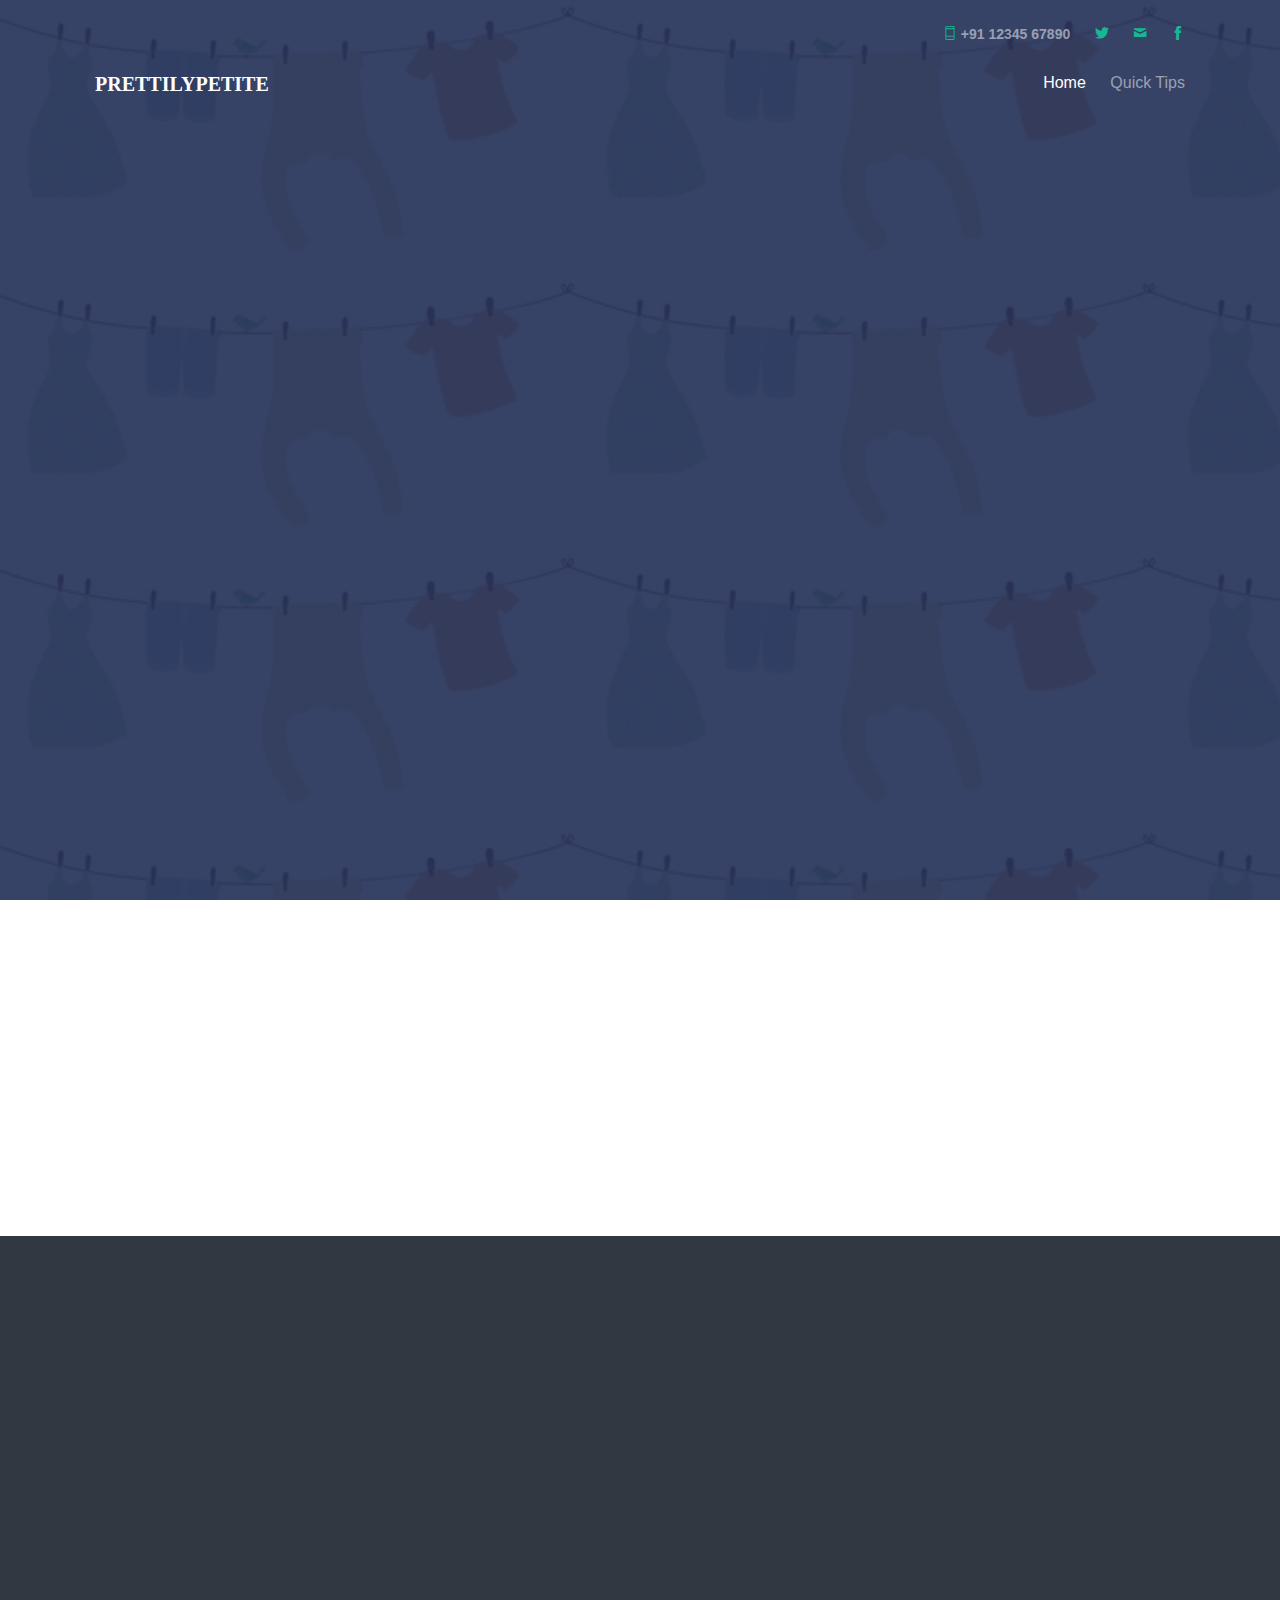
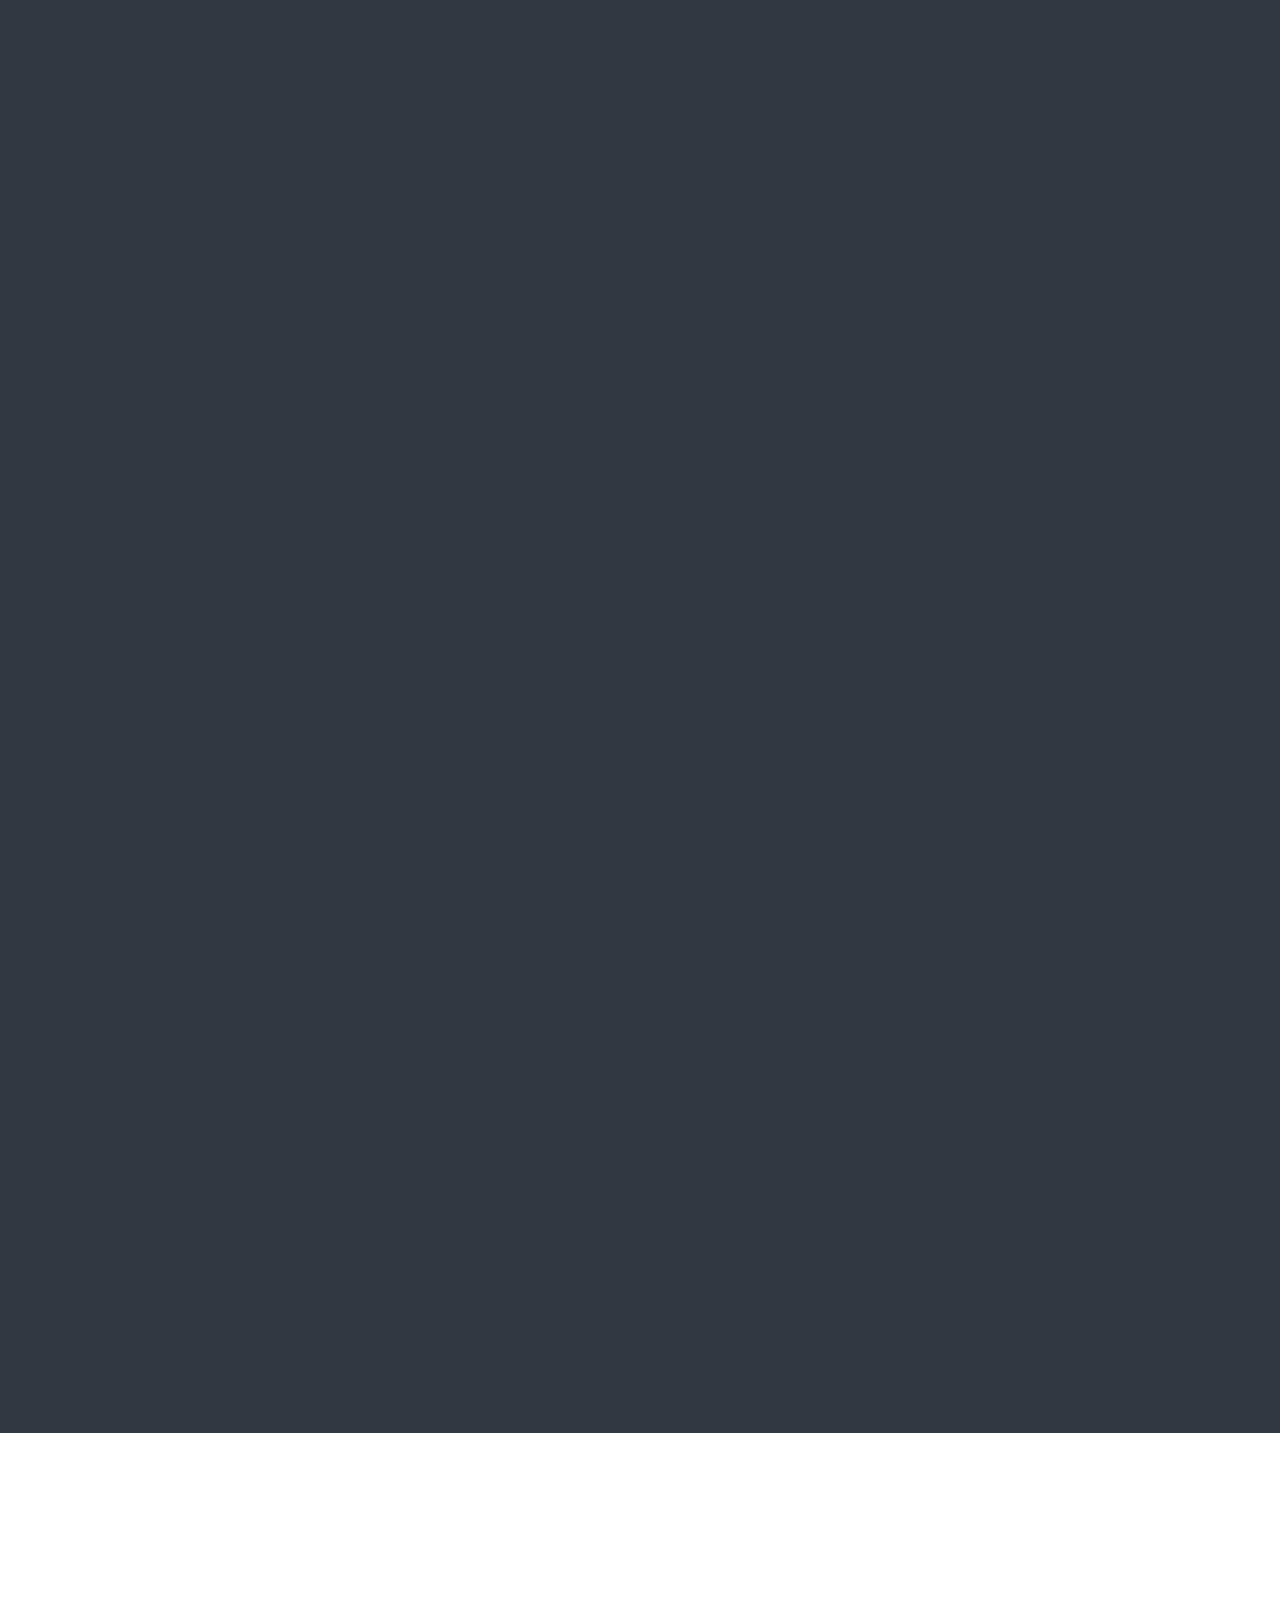
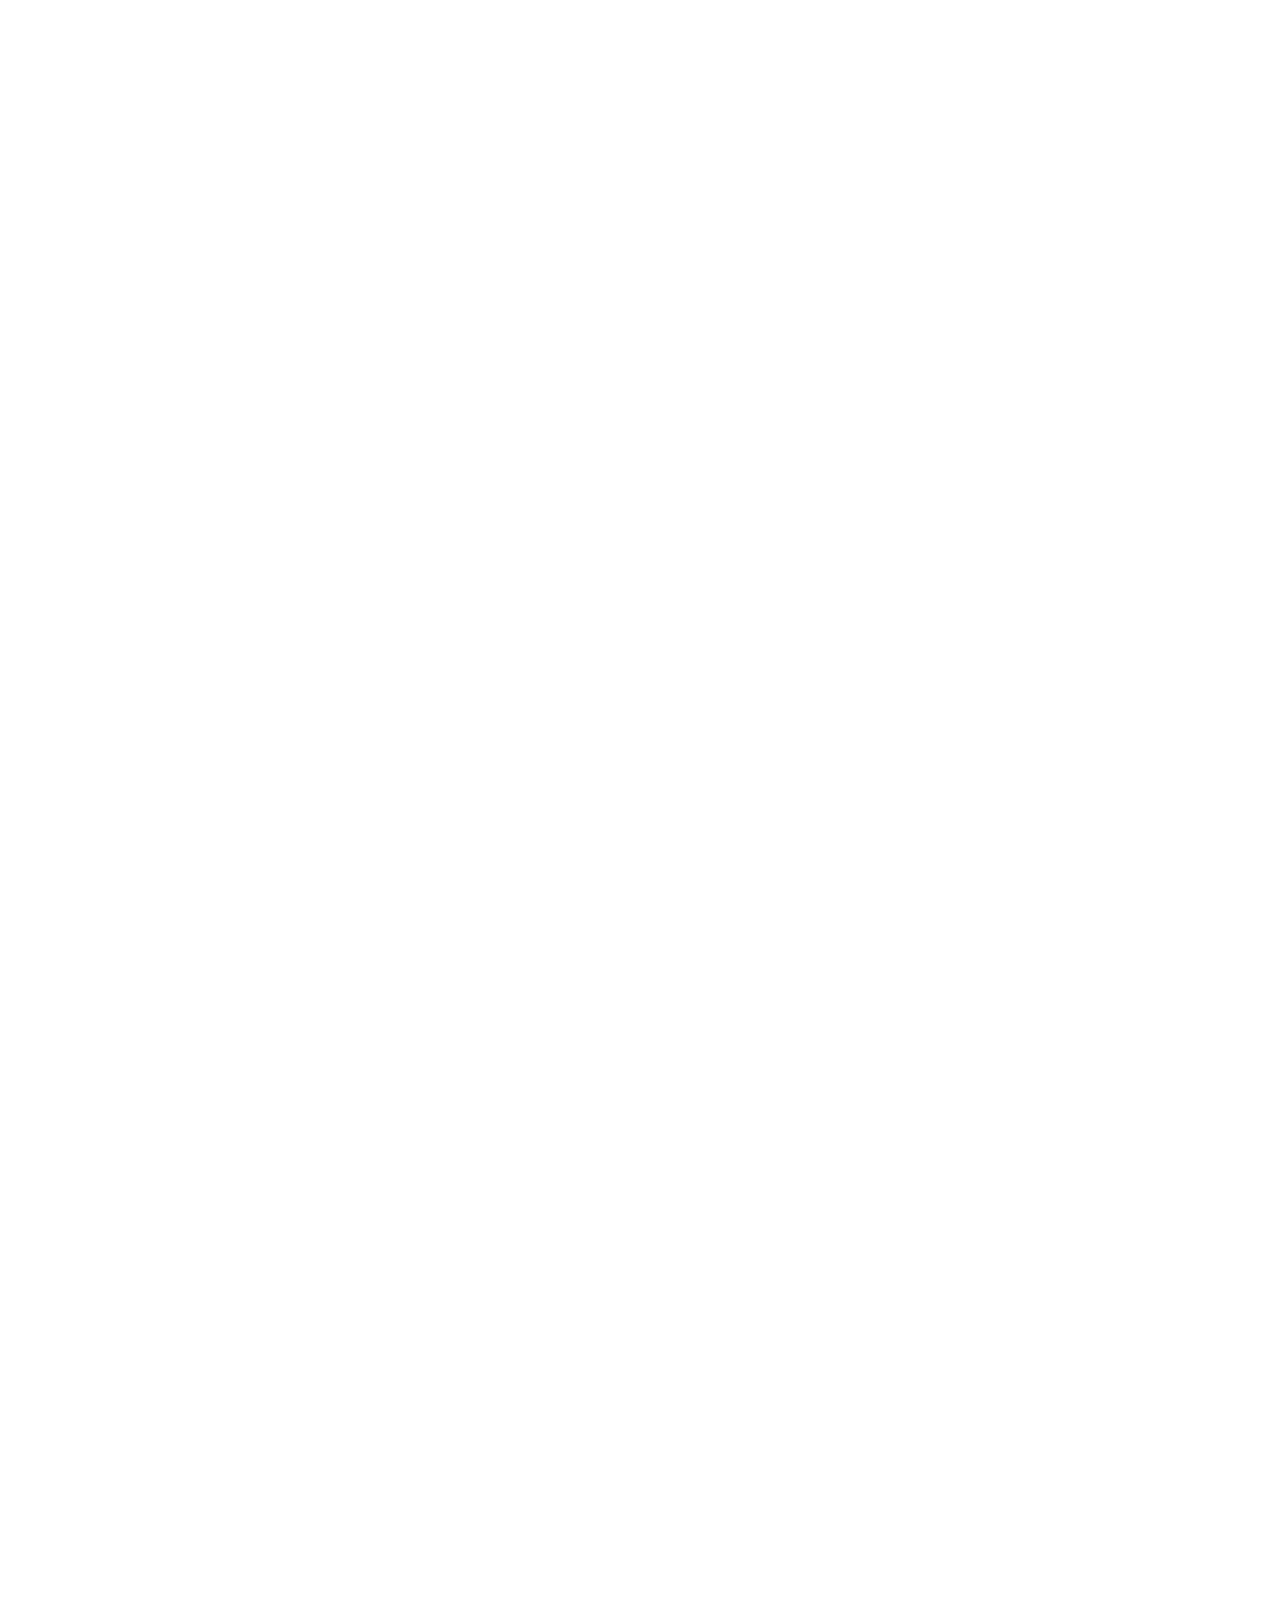
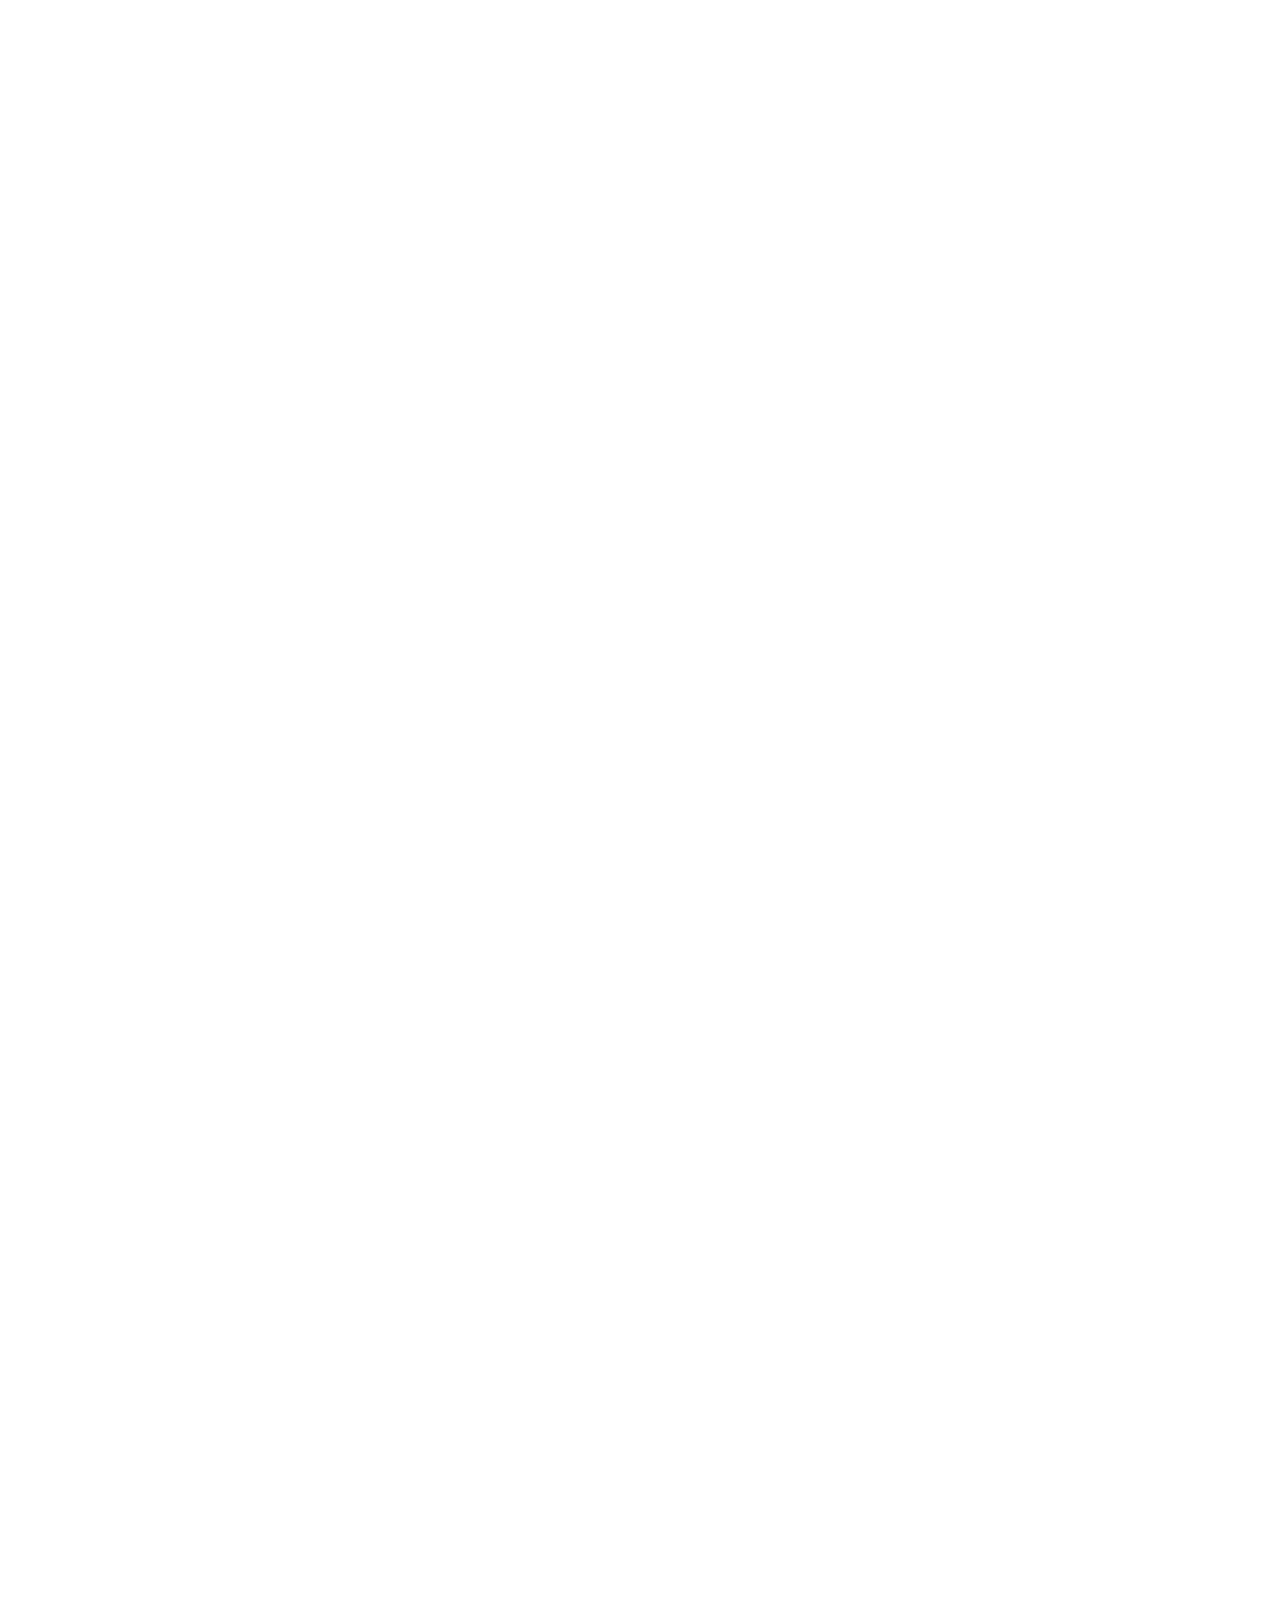
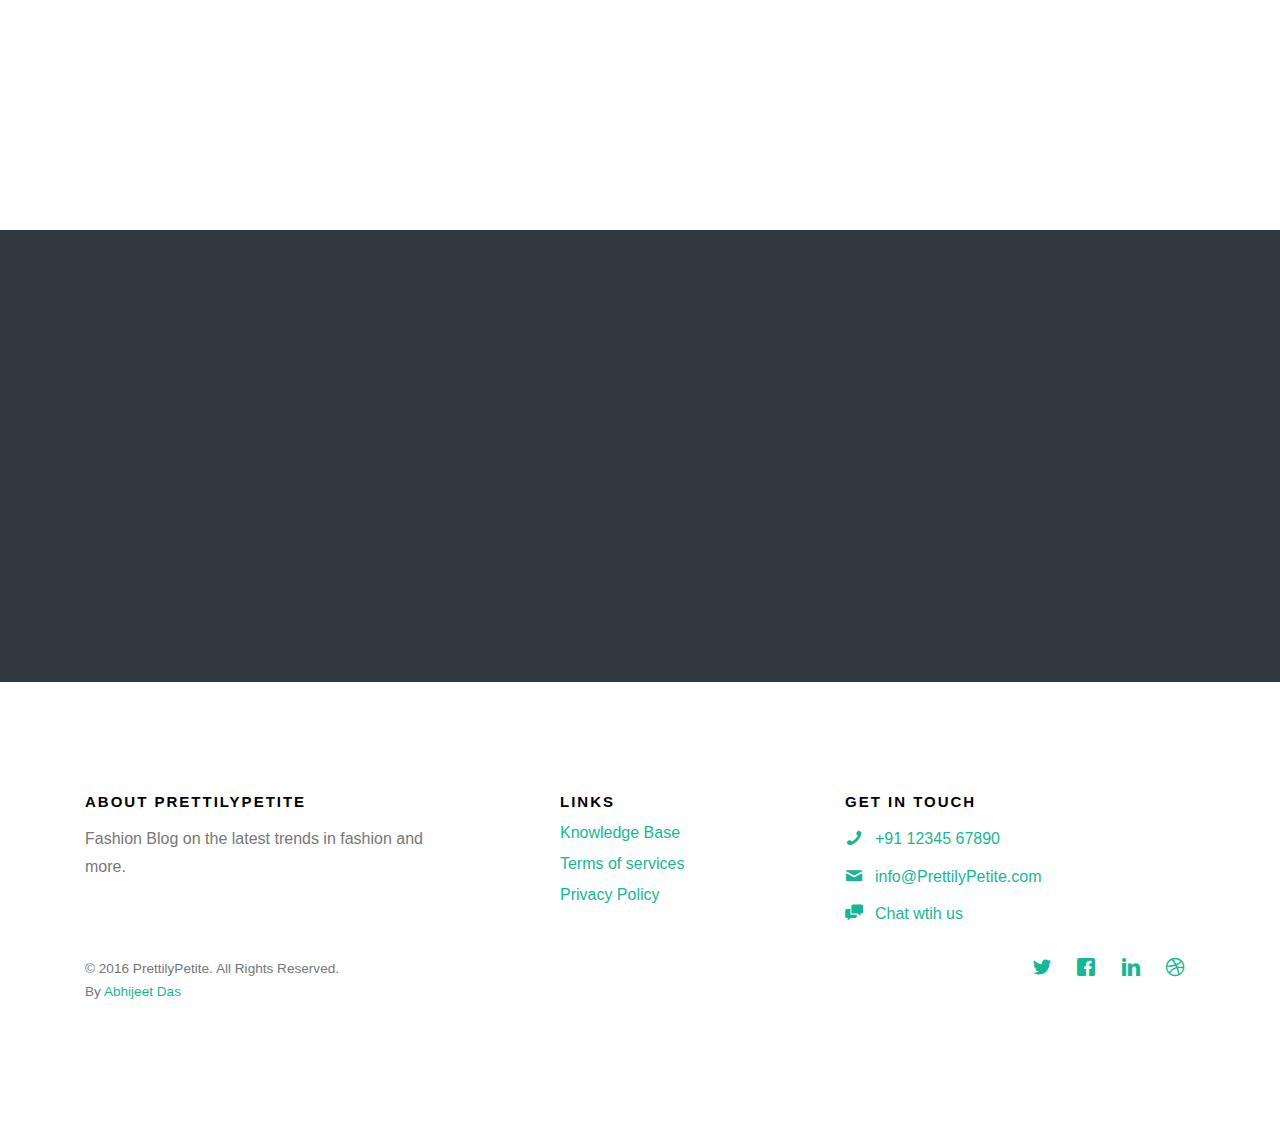
<file: index.html>
<!DOCTYPE HTML>
<html>
	<head>
	<meta charset="utf-8">
	<meta http-equiv="X-UA-Compatible" content="IE=edge">
	<title>PrettilyPetite</title>
	<meta name="viewport" content="width=device-width, initial-scale=1">
	<meta name="description" content="" />
	<meta name="keywords" content="" />
	<meta name="author" content="" />

  	<!-- Facebook and Twitter integration -->
	<meta property="og:title" content=""/>
	<meta property="og:image" content=""/>
	<meta property="og:url" content=""/>
	<meta property="og:site_name" content=""/>
	<meta property="og:description" content=""/>
	<meta name="twitter:title" content="" />
	<meta name="twitter:image" content="" />
	<meta name="twitter:url" content="" />
	<meta name="twitter:card" content="" />

	<!-- <link href="https://fonts.googleapis.com/css?family=Droid+Sans" rel="stylesheet"> -->
	
	<!-- Animate.css -->
	<link rel="stylesheet" href="css/animate.css">
	<!-- Icomoon Icon Fonts-->
	<link rel="stylesheet" href="css/icomoon.css">
	<!-- Themify Icons-->
	<link rel="stylesheet" href="css/themify-icons.css">
	<!-- Bootstrap  -->
	<link rel="stylesheet" href="css/bootstrap.css">

	<!-- Magnific Popup -->
	<link rel="stylesheet" href="css/magnific-popup.css">

	<!-- Owl Carousel  -->
	<link rel="stylesheet" href="css/owl.carousel.min.css">
	<link rel="stylesheet" href="css/owl.theme.default.min.css">

	<!-- Theme style  -->
	<link rel="stylesheet" href="css/style.css">

	<!-- Modernizr JS -->
	<script src="js/modernizr-2.6.2.min.js"></script>
	<!-- FOR IE9 below -->
	<!--[if lt IE 9]>
	<script src="js/respond.min.js"></script>
	<![endif]-->

	</head>
	<body>
		
	<div class="gtco-loader"></div>
	
	<div id="page">
	<nav class="gtco-nav" role="navigation">
		<div class="gtco-container">
			<div class="row">
				<div class="col-md-12 text-right gtco-contact">
					<ul class="">
						<li><a href="#"><i class="ti-mobile"></i> +91 12345 67890</a></li>
						<li><a href="#"><i class="ti-twitter-alt"></i> </a></li>
						<li><a href="#"><i class="icon-mail2"></i></a></li>
						<li><a href="#"><i class="ti-facebook"></i></a></li>
					</ul>
				</div>
			</div>
			<div class="row">
				<div class="col-sm-4 col-xs-12">
					<div id="gtco-logo"><a href="index.html"><font style="font-family:'Comic Sans MS';">PrettilyPetite </font></a></div>
				</div>
				<div class="col-xs-8 text-right menu-1">
					<ul>
						<li class="active"><a href="index.html">Home</a></li>
						<li class="has-dropdown">
							<a href="#">Quick Tips</a>
							<ul class="dropdown">
								<li><a href="#">Fashion</a></li>
								<li><a href="#">Clothing</a></li>
								<li><a href="#">Footwear</a></li>
							</ul>
						</li>
					</ul>
				</div>
			</div>
			
		</div>
	</nav>

	<header id="gtco-header" class="gtco-cover" role="banner" style="background-image:url(images/11-min.jpg);">
		<div class="overlay"></div>
		<div class="gtco-container">
			<div class="row">
				<div class="col-md-12 col-md-offset-0 text-left">
					<div class="display-t">
						<div class="display-tc">
							<h1 class="animate-box" data-animate-effect="fadeInUp"><font style="color:#FF99FF">PrettilyPetite</font></h1>
							<h2 class="animate-box" data-animate-effect="fadeInUp">A Fashion and Lifestyle Blog<br /><em>tweet with us</em> <a href="http://twitter.com/@prettilypetite" target="_blank">@prettilypetite</a></h2>
							<p class="animate-box" data-animate-effect="fadeInUp"><a href="#" class="btn btn-white btn-lg btn-outline">Know more about it</a></p>
						</div>
					</div>
				</div>
			</div>
		</div>
	</header>

	<div id="gtco-features-3">
		<div class="gtco-container">
			<div class="gtco-flex">
				<div class="feature feature-1 animate-box" data-animate-effect="fadeInUp">
					<div class="feature-inner">
						<span class="icon">
							<i class="ti-search"></i>
						</span>
						<h3>Search</h3>
						<p>Search about the best fashion in the industry</p>
						<p><a href="#" class="btn btn-white btn-outline">Know More</a></p>
					</div>
				</div>
				<div class="feature feature-2 animate-box" data-animate-effect="fadeInUp">
					<div class="feature-inner">
						<span class="icon">
							<i class="ti-announcement"></i>
						</span>
						<h3>Annoucments</h3>
						<p>Our recent announcments on fashion and more</p>
						<p><a href="#" class="btn btn-white btn-outline">Know More</a></p>
					</div>
				</div>
				<div class="feature feature-3 animate-box" data-animate-effect="fadeInUp">
					<div class="feature-inner">
						<span class="icon">
							<i class="ti-timer"></i>
						</span>
						<h3>News</h3>
						<p>Our dreams and News events</p>
						<p><a href="#" class="btn btn-white btn-outline">Know More</a></p>
					</div>
				</div>
			</div>
		</div>
	</div>

	<div id="gtco-portfolio" class="gtco-section">
		<div class="gtco-container">
			<div class="row">
				<div class="col-md-8 col-md-offset-2 text-center gtco-heading animate-box">
					<h2>Our Stories</h2>
					<p>Our blog stories all about fashion and more</p>
				</div>
			</div>

			<div class="row row-pb-md">
				<div class="col-md-12">
					<ul id="gtco-portfolio-list">
						<li class="two-third animate-box" data-animate-effect="fadeIn" style="background-image: url(images/1/IMG_8017.JPG); "> 
							<a href="story.html" class="color-1">
								<div class="case-studies-summary">
									<span>Striped T-Shirt Dress</span>
									<h2>The Vertical Challenge</h2>
								</div>
							</a>
						</li>
						<li class="one-third animate-box" data-animate-effect="fadeIn" style="background-image: url(images/img_2.jpg); ">
							<a href="#" class="color-2">
								<div class="case-studies-summary">
									<span>Jackets</span>
									<h2>This winter, be the most fashionable in town</h2>
								</div>
							</a>
						</li>


						<li class="one-half animate-box" data-animate-effect="fadeIn" style="background-image: url(images/img_3.jpg); ">
							<a href="#" class="color-3">
								<div class="case-studies-summary">
									<span>Jeans</span>
									<h2>The new clothing jeans line in town</h2>
								</div>
							</a>
						</li>
						<li class="one-half animate-box" data-animate-effect="fadeIn" style="background-image: url(images/img_4.jpg); ">
							<a href="#" class="color-4">
								<div class="case-studies-summary">
									<span>What to wear this Autumn</span>
									<h2>Changing Climate and the incoming autumn</h2>
								</div>
							</a>
						</li>

						<li class="one-third animate-box" data-animate-effect="fadeIn" style="background-image: url(images/img_5.jpg); "> 
							<a href="#" class="color-5">
								<div class="case-studies-summary">
									<span>High Heels</span>
									<h2>Parties, meetings and more on heel fashion</h2>
								</div>
							</a>
						</li>
						<li class="two-third animate-box" data-animate-effect="fadeIn" style="background-image: url(images/img_6.jpg); ">
							<a href="#" class="color-6">
								<div class="case-studies-summary">
									<span>Illustration</span>
									<h2>Beautiful Flowers In The Air</h2>
								</div>
							</a>
						</li>
					</ul>		
				</div>
			</div>

			<div class="row">
				<div class="col-md-4 col-md-offset-4 text-center animate-box">
					<a href="#" class="btn btn-white btn-outline btn-lg btn-block">See All Our Stories</a>
				</div>
			</div>
		</div>
	</div>
<!-- -->
<div id="gtco-team" class="gtco-section">
		<div class="gtco-container">
			<div class="row animate-box">
				<div class="col-md-8 col-md-offset-2 text-center gtco-heading">
					<h2>My profile</h2>
					<p>Know all about me and fashion, at my social profiles</p>
				</div>
			</div>


			<div class="row">

				<div class="col-lg-4 col-md-4 col-sm-6 animate-box" data-animate-effect="fadeIn">
					<div class="gtco-staff">
						<img src="images/default_girl.jpg" alt="picture">
						<h3>Facebook</h3>
						<strong class="role"><a href="#">View my profile</a></strong>
						<p>Fashion is a popular style or practice, especially in clothing, footwear, accessories, makeup, body, or furniture. Fashion is a distinctive and often constant trend in the style in which a person dresses.</p>
					</div>
				</div>

				<div class="col-lg-4 col-md-4 col-sm-6 animate-box" data-animate-effect="fadeIn">
					<div class="gtco-staff">
						<img src="images/default_girl.jpg" alt="picture">
						<h3>Instagram</h3>
						<strong class="role"><a href="#">View my profile</a></strong>
						<p>Fashion is a popular style or practice, especially in clothing, footwear, accessories, makeup, body, or furniture. Fashion is a distinctive and often constant trend in the style in which a person dresses.</p>
					</div>
				</div>

				<div class="clearfix visible-sm-block"></div>
				<div class="col-lg-4 col-md-4 col-sm-6 animate-box" data-animate-effect="fadeIn">
					<div class="gtco-staff">
						<img src="images/default_girl.jpg" alt="picture">
						<h3>Roposo</h3>
						<strong class="role"><a href="#">View my profile</a></strong>
						<p>Fashion is a popular style or practice, especially in clothing, footwear, accessories, makeup, body, or furniture. Fashion is a distinctive and often constant trend in the style in which a person dresses.</p>
					</div>
				</div>

				<div class="clearfix visible-lg-block visible-md-block"></div>
			
				<div class="col-lg-4 col-md-4 col-sm-6 animate-box" data-animate-effect="fadeIn">
					<div class="gtco-staff">
						<img src="images/default_girl.jpg" alt="picture">
						<h3>Pinterest</h3>
						<strong class="role"><a href="#">View my profile</a></strong>
						<p>Fashion is a popular style or practice, especially in clothing, footwear, accessories, makeup, body, or furniture. Fashion is a distinctive and often constant trend in the style in which a person dresses.</p>
					</div>
				</div>
				<div class="clearfix visible-sm-block"></div>
				<div class="col-lg-4 col-md-4 col-sm-6 animate-box" data-animate-effect="fadeIn">
					<div class="gtco-staff">
						<img src="images/default_girl.jpg" alt="picture">
						<h3>Tumblr</h3>
						<strong class="role"><a href="#">View my profile</a></strong>
						<p>Fashion is a popular style or practice, especially in clothing, footwear, accessories, makeup, body, or furniture. Fashion is a distinctive and often constant trend in the style in which a person dresses.</p>
					</div>
				</div>
				<div class="col-lg-4 col-md-4 col-sm-6 animate-box" data-animate-effect="fadeIn">
					<div class="gtco-staff">
						<img src="images/default_girl.jpg" alt="picture">
						<h3>Twitter</h3>
						<strong class="role"><a href="#">View my profile</a></strong>
						<p>Fashion is a popular style or practice, especially in clothing, footwear, accessories, makeup, body, or furniture. Fashion is a distinctive and often constant trend in the style in which a person dresses.</p>
					</div>
				</div>
				<div class="clearfix visible-sm-block"></div>
			</div>

		</div>
	</div>		

	<!-- -->
		
		
		
		
	<div id="gtco-counter" class="gtco-section">
		<div class="gtco-container">

			<div class="row">
				<div class="col-md-8 col-md-offset-2 text-center gtco-heading animate-box">
					<h2>Our current status</h2>
					<p>View about our current status and wherebouts.</p>
				</div>
			</div>

			<div class="row">
				
				<div class="col-md-3 col-sm-6 animate-box" data-animate-effect="fadeInLeft">
					<div class="feature-center">
						<span class="icon">
							<i class="ti-settings"></i>
						</span>
						<span class="counter js-counter" data-from="0" data-to="22070" data-speed="5000" data-refresh-interval="50">1</span>
						<span class="counter-label">Creativity</span>

					</div>
				</div>
				<div class="col-md-3 col-sm-6 animate-box" data-animate-effect="fadeInLeft">
					<div class="feature-center">
						<span class="icon">
							<i class="ti-face-smile"></i>
						</span>
						<span class="counter js-counter" data-from="0" data-to="97" data-speed="5000" data-refresh-interval="50">1</span>
						<span class="counter-label">Happy Readers</span>
					</div>
				</div>
				<div class="col-md-3 col-sm-6 animate-box" data-animate-effect="fadeInLeft">
					<div class="feature-center">
						<span class="icon">
							<i class="ti-briefcase"></i>
						</span>
						<span class="counter js-counter" data-from="0" data-to="402" data-speed="5000" data-refresh-interval="50">1</span>
						<span class="counter-label">Total Posts</span>
					</div>
				</div>
				<div class="col-md-3 col-sm-6 animate-box" data-animate-effect="fadeInLeft">
					<div class="feature-center">
						<span class="icon">
							<i class="ti-time"></i>
						</span>
						<span class="counter js-counter" data-from="0" data-to="212023" data-speed="5000" data-refresh-interval="50">1</span>
						<span class="counter-label">Subscribers</span>

					</div>
				</div>
					
			</div>
		</div>
	</div>

	<!-- -->
	<div id="gtco-team" class="gtco-section">
		<div class="gtco-container">
			<div class="row animate-box">
				<div class="col-md-8 col-md-offset-2 text-center gtco-heading">
					<h2>Meet The Team</h2>
					<p>Meet our creative team, all working around the clock to provide you the best in fashion</p>
				</div>
			</div>


			<div class="row">

				<div class="col-lg-4 col-md-4 col-sm-6 animate-box" data-animate-effect="fadeIn">
					<div class="gtco-staff">
						<img src="images/default_image.jpg" alt="picture">
						<h3>Ponghki Pegu</h3>
						<strong class="role">Fashion Guru</strong>
						<p>Fashion is a popular style or practice, especially in clothing, footwear, accessories, makeup, body, or furniture. Fashion is a distinctive and often constant trend in the style in which a person dresses.</p>
						<ul class="gtco-social-icons">
							<li><a href="#"><i class="icon-facebook"></i></a></li>
							<li><a href="#"><i class="icon-twitter"></i></a></li>
							<li><a href="#"><i class="icon-dribbble"></i></a></li>
							<li><a href="#"><i class="icon-github"></i></a></li>
						</ul>
					</div>
				</div>

				<div class="col-lg-4 col-md-4 col-sm-6 animate-box" data-animate-effect="fadeIn">
					<div class="gtco-staff">
						<img src="images/default_image.jpg" alt="picture">
						<h3>Abhijeet Das</h3>
						<strong class="role">Engineering</strong>
						<p>Fashion is a popular style or practice, especially in clothing, footwear, accessories, makeup, body, or furniture. Fashion is a distinctive and often constant trend in the style in which a person dresses.</p>
						<ul class="gtco-social-icons">
							<li><a href="#"><i class="icon-facebook"></i></a></li>
							<li><a href="#"><i class="icon-twitter"></i></a></li>
							<li><a href="#"><i class="icon-dribbble"></i></a></li>
							<li><a href="#"><i class="icon-github"></i></a></li>
						</ul>
					</div>
				</div>

				<div class="clearfix visible-sm-block"></div>
				<div class="col-lg-4 col-md-4 col-sm-6 animate-box" data-animate-effect="fadeIn">
					<div class="gtco-staff">
						<img src="images/default_image.jpg" alt="picture">
						<h3>Deep Darshan Sarma</h3>
						<strong class="role">Creative Head</strong>
						<p>Fashion is a popular style or practice, especially in clothing, footwear, accessories, makeup, body, or furniture. Fashion is a distinctive and often constant trend in the style in which a person dresses.</p>
						<ul class="gtco-social-icons">
							<li><a href="#"><i class="icon-facebook"></i></a></li>
							<li><a href="#"><i class="icon-twitter"></i></a></li>
							<li><a href="#"><i class="icon-dribbble"></i></a></li>
							<li><a href="#"><i class="icon-github"></i></a></li>
						</ul>
					</div>
				</div>

				<div class="clearfix visible-lg-block visible-md-block"></div>
			
				<div class="col-lg-4 col-md-4 col-sm-6 animate-box" data-animate-effect="fadeIn">
					<div class="gtco-staff">
						<img src="images/default_image.jpg" alt="picture">
						<h3>John Carter</h3>
						<strong class="role">Designer</strong>
						<p>Fashion is a popular style or practice, especially in clothing, footwear, accessories, makeup, body, or furniture. Fashion is a distinctive and often constant trend in the style in which a person dresses.</p>
						<ul class="gtco-social-icons">
							<li><a href="#"><i class="icon-facebook"></i></a></li>
							<li><a href="#"><i class="icon-twitter"></i></a></li>
							<li><a href="#"><i class="icon-dribbble"></i></a></li>
							<li><a href="#"><i class="icon-github"></i></a></li>
						</ul>
					</div>
				</div>
				<div class="clearfix visible-sm-block"></div>
				<div class="col-lg-4 col-md-4 col-sm-6 animate-box" data-animate-effect="fadeIn">
					<div class="gtco-staff">
						<img src="images/default_image.jpg" alt="picture">
						<h3>James Bond</h3>
						<strong class="role">Photographer</strong>
						<p>Fashion is a popular style or practice, especially in clothing, footwear, accessories, makeup, body, or furniture. Fashion is a distinctive and often constant trend in the style in which a person dresses.</p>
						<ul class="gtco-social-icons">
							<li><a href="#"><i class="icon-facebook"></i></a></li>
							<li><a href="#"><i class="icon-twitter"></i></a></li>
							<li><a href="#"><i class="icon-dribbble"></i></a></li>
							<li><a href="#"><i class="icon-github"></i></a></li>
						</ul>
					</div>
				</div>
				<div class="col-lg-4 col-md-4 col-sm-6 animate-box" data-animate-effect="fadeIn">
					<div class="gtco-staff">
						<img src="images/default_image.jpg" alt="picture">
						<h3>Dominic Green</h3>
						<strong class="role">PR Head</strong>
						<p>Fashion is a popular style or practice, especially in clothing, footwear, accessories, makeup, body, or furniture. Fashion is a distinctive and often constant trend in the style in which a person dresses.</p>
						<ul class="gtco-social-icons">
							<li><a href="#"><i class="icon-facebook"></i></a></li>
							<li><a href="#"><i class="icon-twitter"></i></a></li>
							<li><a href="#"><i class="icon-dribbble"></i></a></li>
							<li><a href="#"><i class="icon-github"></i></a></li>
						</ul>
					</div>
				</div>
				<div class="clearfix visible-sm-block"></div>
			</div>

		</div>
	</div>

	<!-- -->

	<div id="gtco-subscribe">
		<div class="gtco-container">
			<div class="row animate-box">
				<div class="col-md-8 col-md-offset-2 text-center gtco-heading">
					<h2>Subscribe with us</h2>
					<p>Be the first to know about all about fashion</p>
				</div>
			</div>
			<div class="row animate-box">
				<div class="col-md-12">
					<form class="form-inline">
						<div class="col-md-4 col-sm-4">
							<div class="form-group">
								<label for="email" class="sr-only">Email</label>
								<input type="email" class="form-control" id="email" placeholder="Your Email">
							</div>
						</div>
						<div class="col-md-4 col-sm-4">
							<div class="form-group">
								<label for="name" class="sr-only">Name</label>
								<input type="text" class="form-control" id="name" placeholder="Your Name">
							</div>
						</div>
						<div class="col-md-4 col-sm-4">
							<button type="submit" class="btn btn-default btn-block">Subscribe</button>
						</div>
					</form>
				</div>
			</div>
		</div>
	</div>

	<footer id="gtco-footer" role="contentinfo">
		<div class="gtco-container">
			<div class="row row-p	b-md">

				<div class="col-md-4">
					<div class="gtco-widget">
						<h3>About PrettilyPetite</h3>
						<p>Fashion Blog on the latest trends in fashion and more.</p>
					</div>
				</div>

				<div class="col-md-4 col-md-push-1">
					<div class="gtco-widget">
						<h3>Links</h3>
						<ul class="gtco-footer-links">
							<li><a href="#">Knowledge Base</a></li>
							<li><a href="#">Terms of services</a></li>
							<li><a href="#">Privacy Policy</a></li>
						</ul>
					</div>
				</div>

				<div class="col-md-4">
					<div class="gtco-widget">
						<h3>Get In Touch</h3>
						<ul class="gtco-quick-contact">
							<li><a href="#"><i class="icon-phone"></i> +91 12345 67890</a></li>
							<li><a href="#"><i class="icon-mail2"></i> info@PrettilyPetite.com</a></li>
							<li><a href="#"><i class="icon-chat"></i> Chat wtih us</a></li>
						</ul>
					</div>
				</div>

			</div>

			<div class="row copyright">
				<div class="col-md-12">
					<p class="pull-left">
						<small class="block">&copy; 2016 PrettilyPetite. All Rights Reserved.</small> 
						<small class="block">By <a href="#" target="_blank">Abhijeet Das</a></small>
					</p>
					<p class="pull-right">
						<ul class="gtco-social-icons pull-right">
							<li><a href="#"><i class="icon-twitter"></i></a></li>
							<li><a href="#"><i class="icon-facebook"></i></a></li>
							<li><a href="#"><i class="icon-linkedin"></i></a></li>
							<li><a href="#"><i class="icon-dribbble"></i></a></li>
						</ul>
					</p>
				</div>
			</div>

		</div>
	</footer>
	</div>

	<div class="gototop js-top">
		<a href="#" class="js-gotop"><i class="icon-arrow-up"></i></a>
	</div>
	
	<!-- jQuery -->
	<script src="js/jquery.min.js"></script>
	<!-- jQuery Easing -->
	<script src="js/jquery.easing.1.3.js"></script>
	<!-- Bootstrap -->
	<script src="js/bootstrap.min.js"></script>
	<!-- Waypoints -->
	<script src="js/jquery.waypoints.min.js"></script>
	<!-- Carousel -->
	<script src="js/owl.carousel.min.js"></script>
	<!-- countTo -->
	<script src="js/jquery.countTo.js"></script>
	<!-- Magnific Popup -->
	<script src="js/jquery.magnific-popup.min.js"></script>
	<script src="js/magnific-popup-options.js"></script>
	<!-- Main -->
	<script src="js/main.js"></script>

	</body>
</html>
</file>
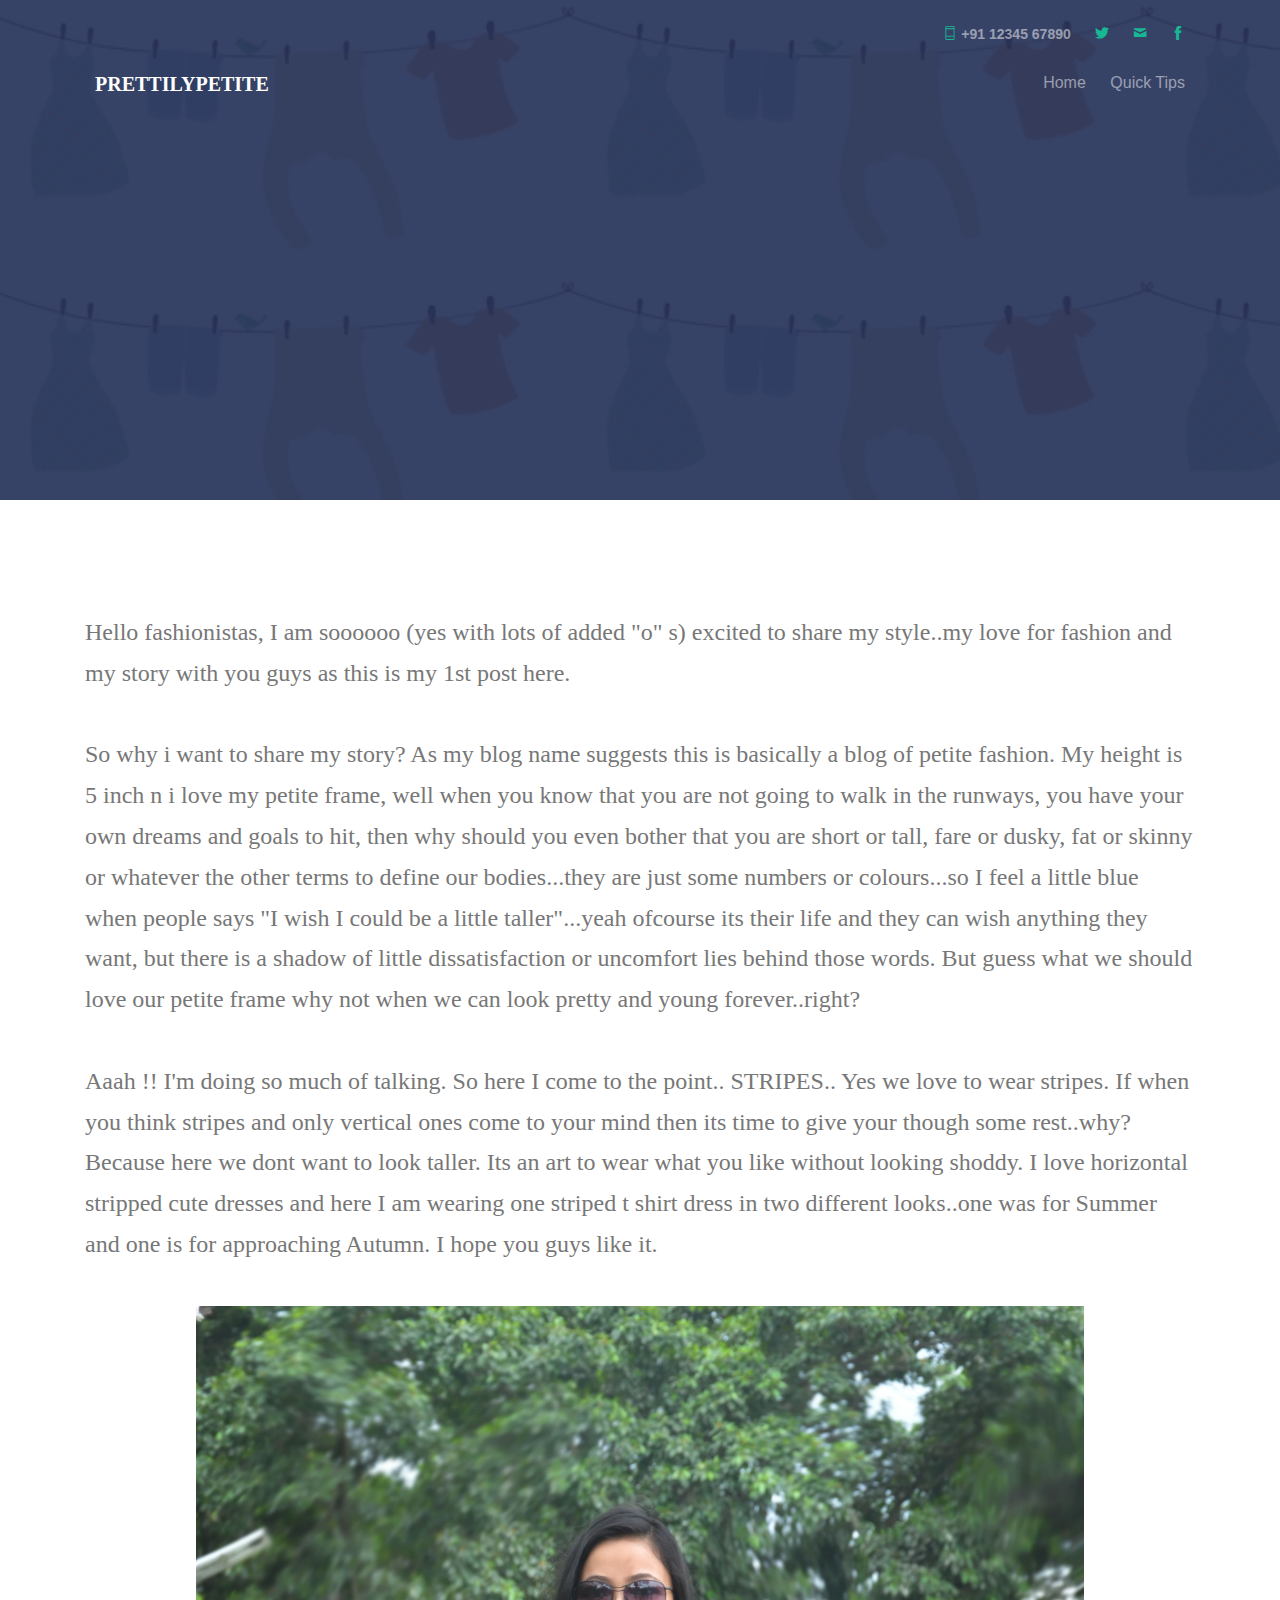
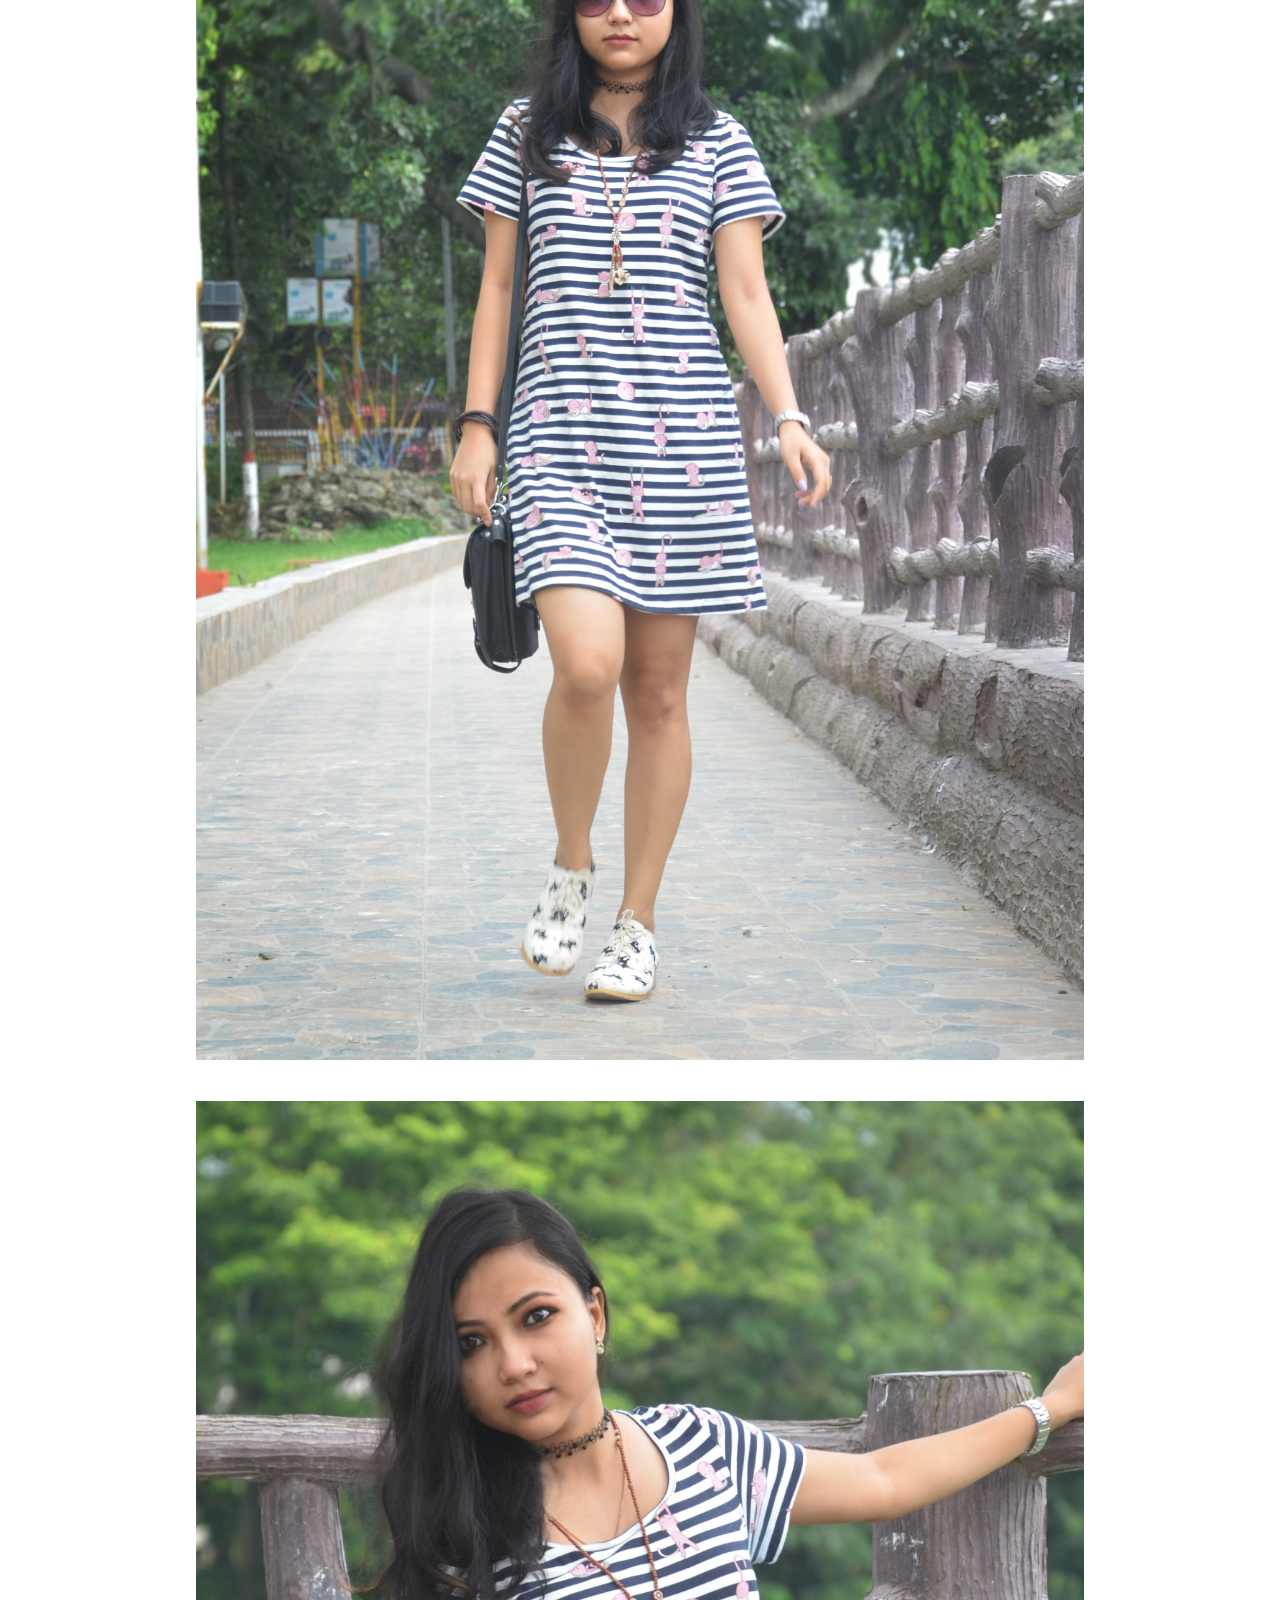
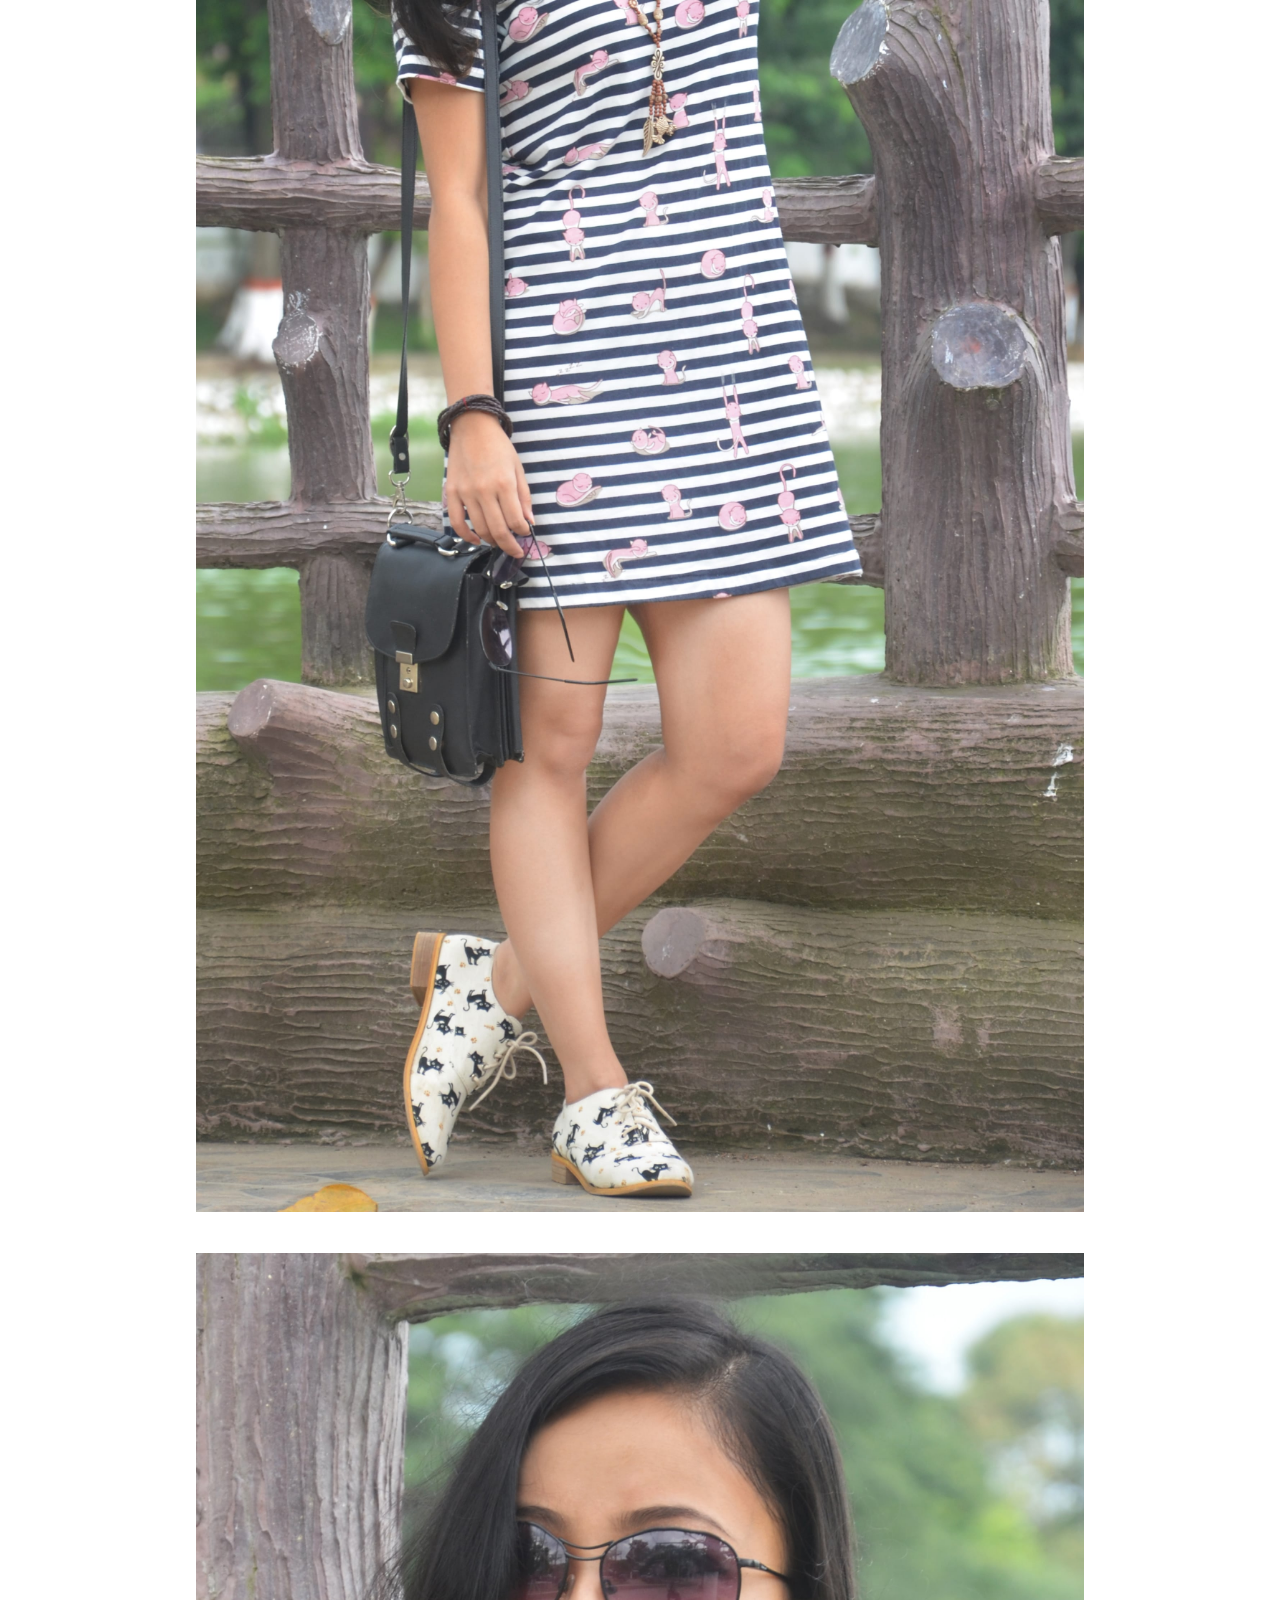
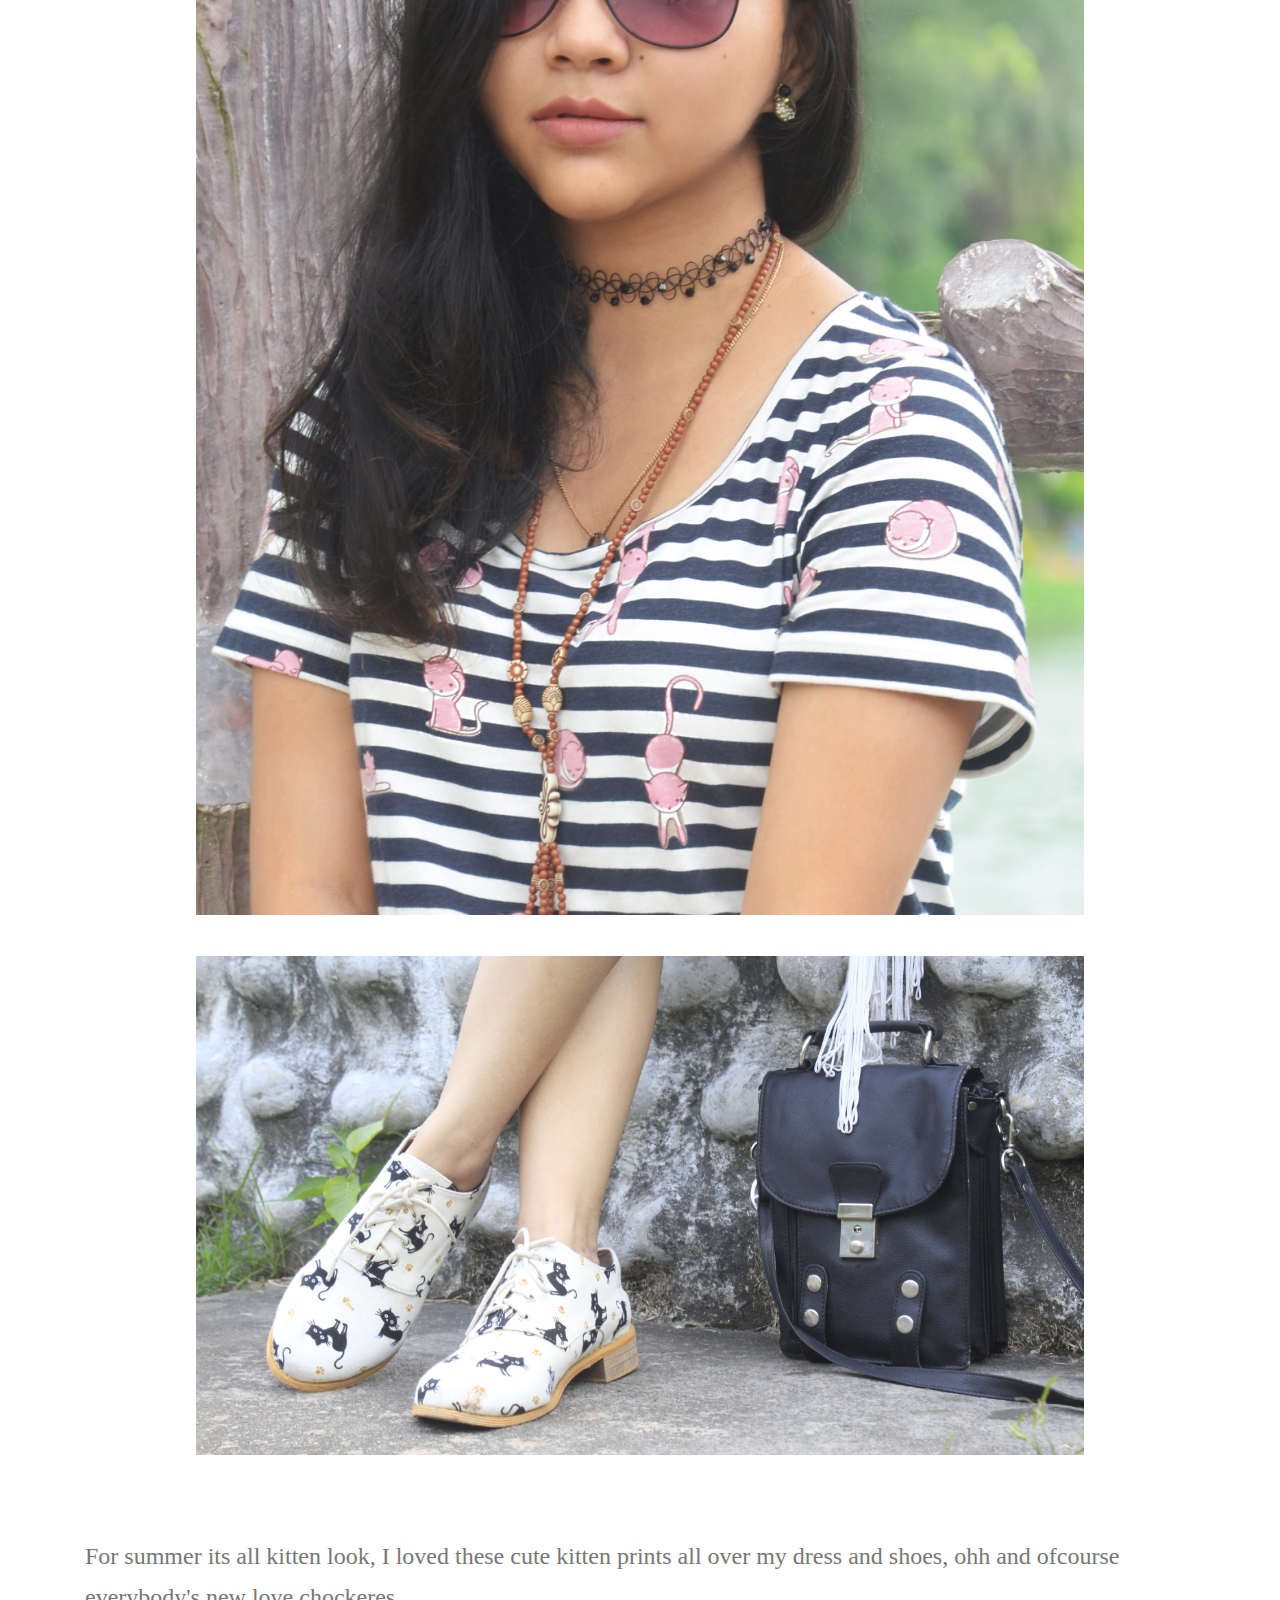
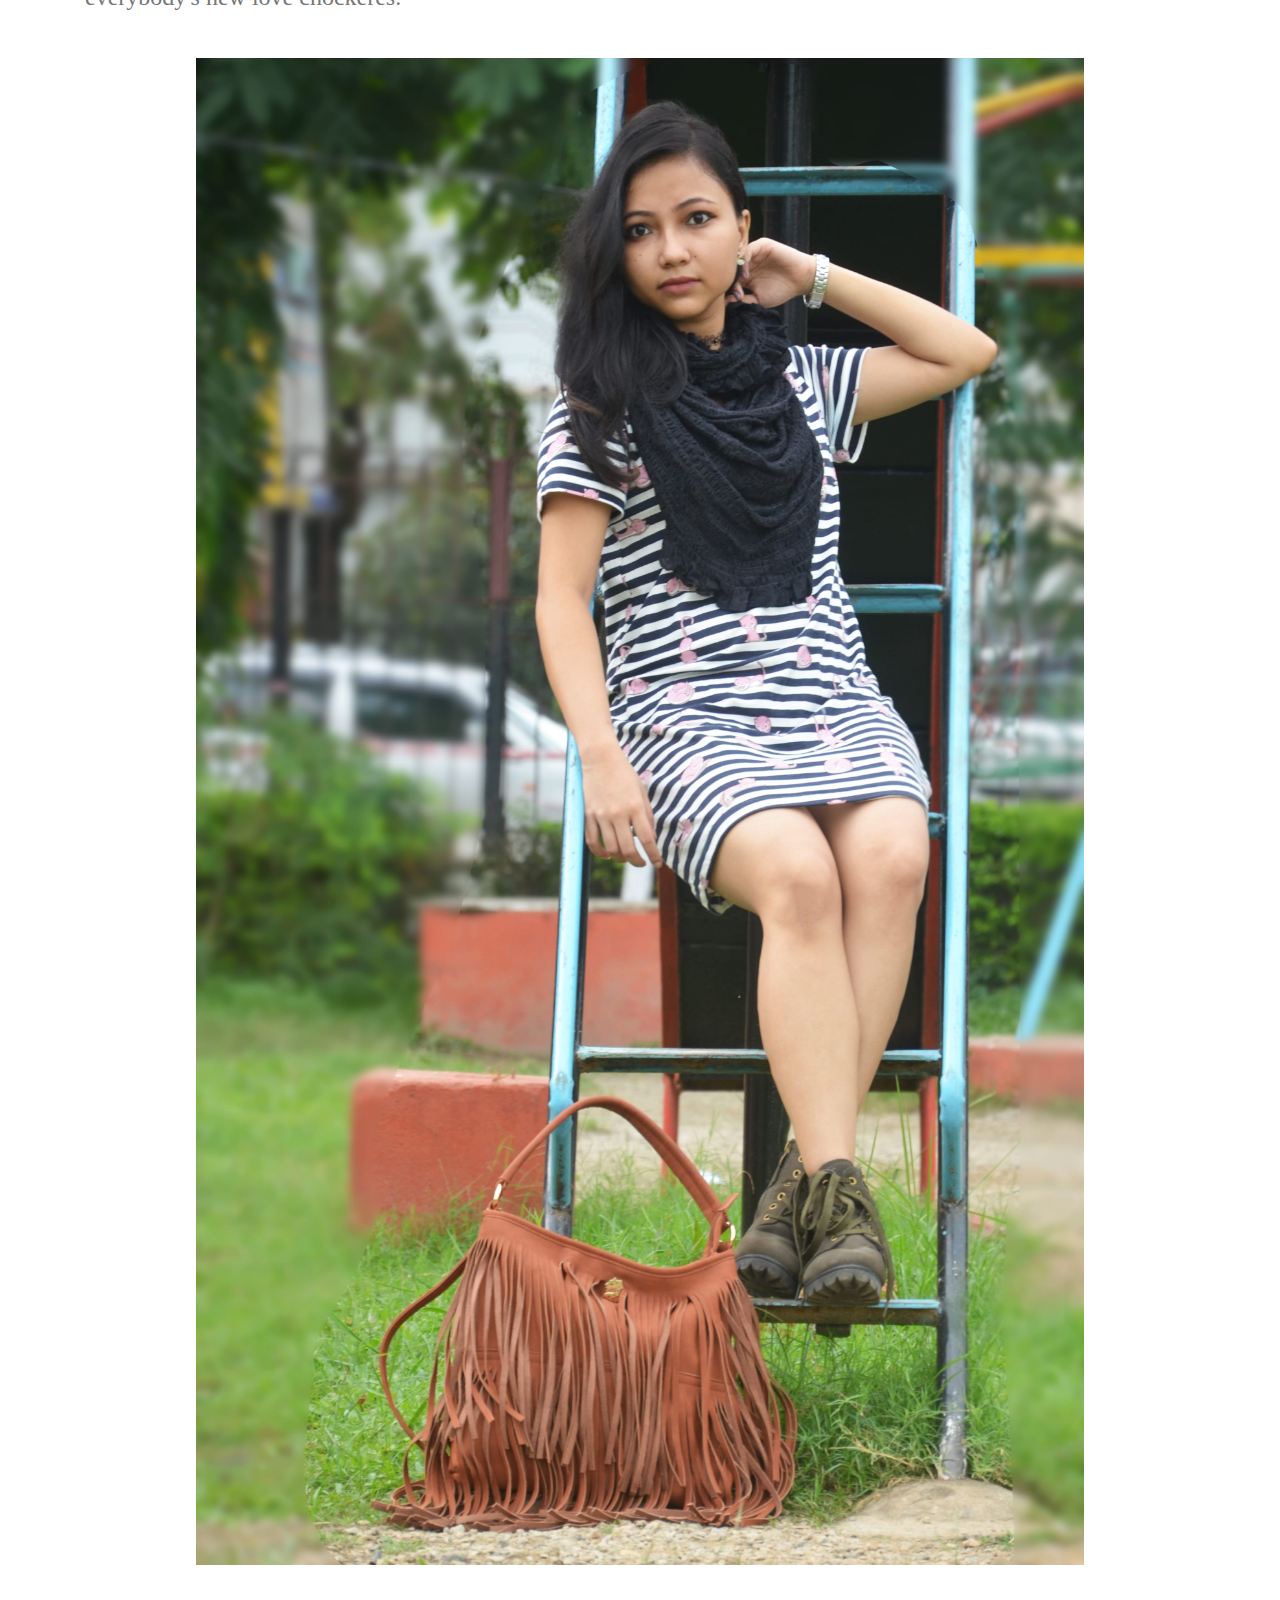
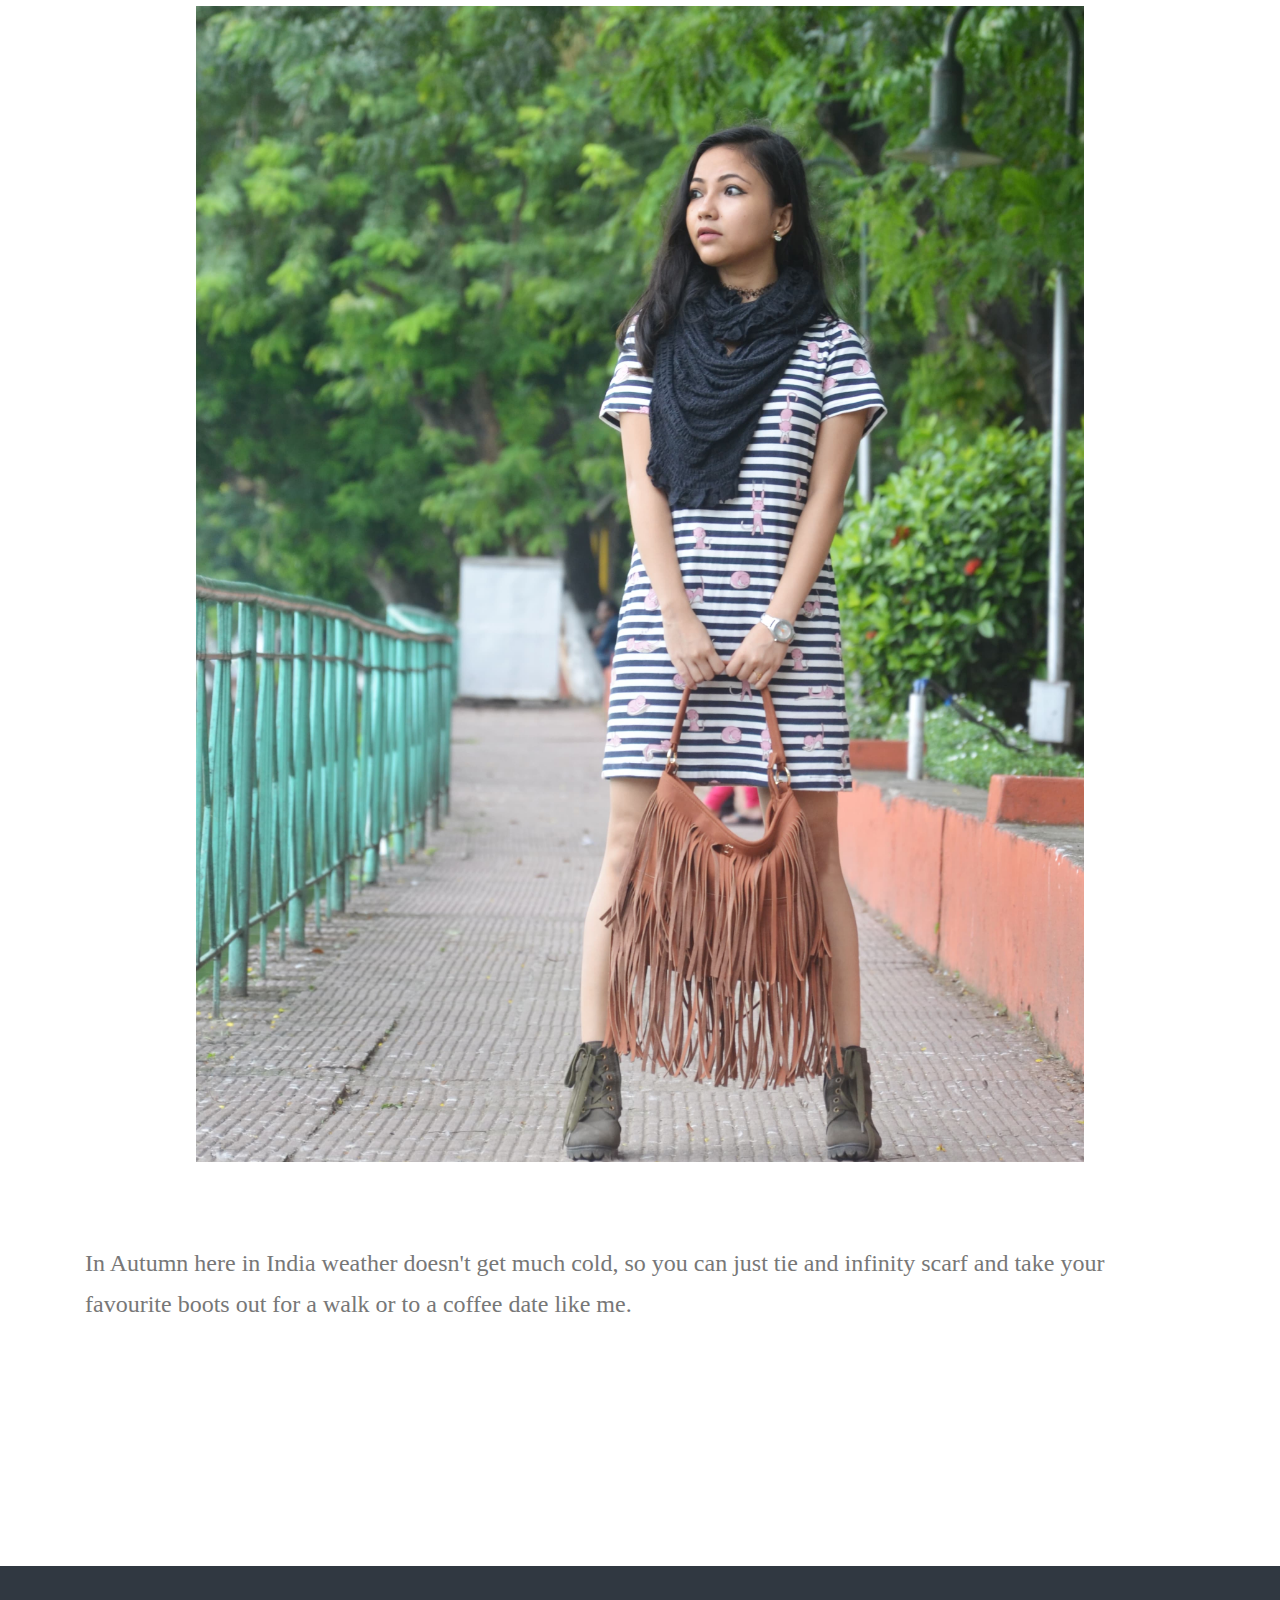
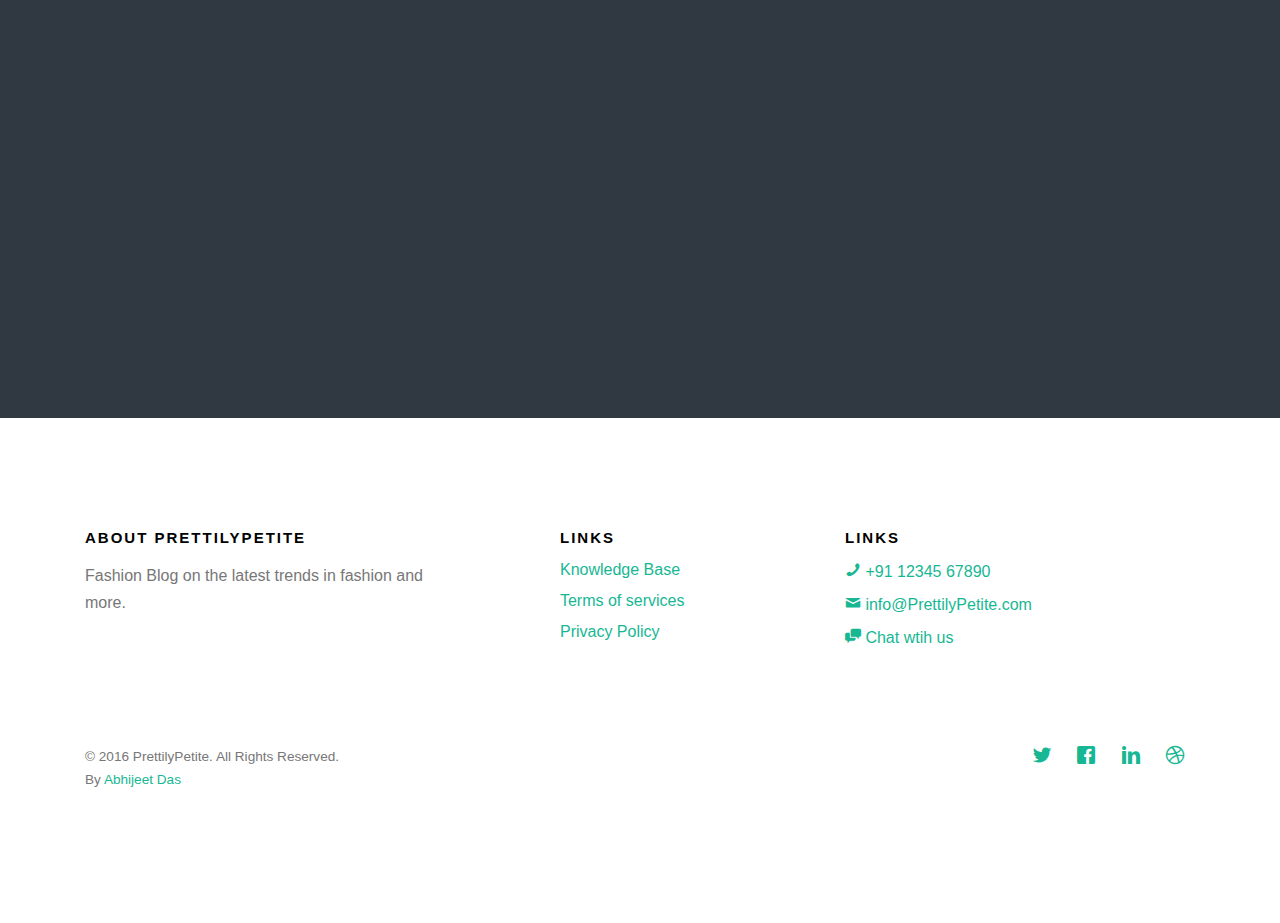
<file: story.html>
<!DOCTYPE HTML>
<html>
	<head>
	<meta charset="utf-8">
	<meta http-equiv="X-UA-Compatible" content="IE=edge">
	<title>PrettilyPetite</title>
	<meta name="viewport" content="width=device-width, initial-scale=1">
	<meta name="description" content="" />
	<meta name="keywords" content="" />
	<meta name="author" content="" />

  	<!-- Facebook and Twitter integration -->
	<meta property="og:title" content=""/>
	<meta property="og:image" content=""/>
	<meta property="og:url" content=""/>
	<meta property="og:site_name" content=""/>
	<meta property="og:description" content=""/>
	<meta name="twitter:title" content="" />
	<meta name="twitter:image" content="" />
	<meta name="twitter:url" content="" />
	<meta name="twitter:card" content="" />

	<!-- <link href="https://fonts.googleapis.com/css?family=Droid+Sans" rel="stylesheet"> -->
	
	<!-- Animate.css -->
	<link rel="stylesheet" href="css/animate.css">
	<!-- Icomoon Icon Fonts-->
	<link rel="stylesheet" href="css/icomoon.css">
	<!-- Themify Icons-->
	<link rel="stylesheet" href="css/themify-icons.css">
	<!-- Bootstrap  -->
	<link rel="stylesheet" href="css/bootstrap.css">

	<!-- Magnific Popup -->
	<link rel="stylesheet" href="css/magnific-popup.css">

	<!-- Owl Carousel  -->
	<link rel="stylesheet" href="css/owl.carousel.min.css">
	<link rel="stylesheet" href="css/owl.theme.default.min.css">

	<!-- Theme style  -->
	<link rel="stylesheet" href="css/style.css">

	<!-- Modernizr JS -->
	<script src="js/modernizr-2.6.2.min.js"></script>
	<!-- FOR IE9 below -->
	<!--[if lt IE 9]>
	<script src="js/respond.min.js"></script>
	<![endif]-->

	</head>
	<body>
		
	<div class="gtco-loader"></div>
	
	<div id="page">
	<nav class="gtco-nav" role="navigation">
		<div class="gtco-container">
			<div class="row">
				<div class="col-md-12 text-right gtco-contact">
					<ul class="">
						<li><a href="#"><i class="ti-mobile"></i> +91 12345 67890 </a></li>
						<li><a href="#"><i class="ti-twitter-alt"></i> </a></li>
						<li><a href="#"><i class="icon-mail2"></i></a></li>
						<li><a href="#"><i class="ti-facebook"></i></a></li>
					</ul>
				</div>
			</div>
			<div class="row">
				<div class="col-sm-4 col-xs-12">
					<div id="gtco-logo"><a href="index.html"><font style="font-family:'Comic Sans MS';">PrettilyPetite</font></a></div>
				</div>
				<div class="col-xs-8 text-right menu-1">
					<ul>
						<li><a href="index.html">Home</a></li>
						<li class="has-dropdown">
							<a href="#">Quick Tips</a>
							<ul class="dropdown">
								<li><a href="#">Fashion</a></li>
								<li><a href="#">Clothing</a></li>
								<li><a href="#">Footwear</a></li>
							</ul>
						</li>
					</ul>
				</div>
			</div>
			
		</div>
	</nav>

	<header id="gtco-header" class="gtco-cover gtco-cover-xs" role="banner" style="background-image:url(images/11-min.jpg);">
		<div class="overlay"></div>
		<div class="gtco-container">
			<div class="row">
				<div class="col-md-8 col-md-offset-2 text-center">
					<div class="display-t">
						<div class="display-tc">
							<h1 class="animate-box" data-animate-effect="fadeInUp">Striped T-Shirt Dress</h1>
							<h2 class="animate-box" data-animate-effect="fadeInUp">The Vertical Challenge <br /><em>tweet at</em> <a href="http://twitter.com/@prettilypetite" target="_blank">@prettilypetite/stripedtshirtdress</a></h2>
						</div>
					</div>
				</div>
			</div>
		</div>
	</header>
	
	<div class="gtco-section">
		<div class="gtco-container">
			<div class="row row-pb-md">
				<div class="col-md-12">
					<ul id="gtco-portfolio-list">
					<!-- -->
					<font style="font-family:'Comic Sans MS'; font-size:24px;">
					Hello fashionistas, I am soooooo (yes with lots of added "o" s) excited to share my style..my love for fashion and my story with you guys as this is my 1st post here. <br /><br />
					
So why i want to share my story? As my blog name suggests this is basically a blog of petite fashion. My height is 5 inch n i love my petite frame, well when you know that you are not going to walk in the runways, you have your own dreams and goals to hit, then why should you even bother that you are short or tall, fare or dusky, fat or skinny or whatever the other terms to define our bodies...they are just some numbers  or colours...so I feel a little blue when people says "I wish I could be a little taller"...yeah ofcourse its their  life and they can wish anything they want, but there is a shadow of little dissatisfaction or uncomfort lies behind those words. But guess what we should love our petite frame why not when we can look pretty and young forever..right?<br /><br />

Aaah !! I'm doing so much of talking. So here I come to the point.. STRIPES.. Yes we love to wear stripes. If when you think stripes and only vertical ones come to your mind then its time to give your though some rest..why? Because here we dont want to look taller. Its an art to wear what you like without looking shoddy. I love horizontal stripped cute dresses and here I am wearing one striped t shirt dress in two different looks..one was for Summer and one is for approaching Autumn. I hope you guys like it.<br /><br />

<center>
<img src="images/1/1.jpg" style="width:80%"> <br /><br />
<img src="images/1/1_high-min.jpg" style="width:80%"> <br /><br />
<img src="images/1/4.jpg" style="width:80%"> <br /><br />
<img src="images/1/IMG_8017.JPG" style="width:80%"> <br />
</center>
<br /><br />
For summer its all kitten look, I loved these cute kitten prints all over my dress and shoes, ohh and ofcourse everybody's new love chockeres. <br /><br />
<center>
<img src="images/3/5_1.jpg" style="width:80%"> <br /><br />
<img src="images/3/6.jpg" style="width:80%"> <br />
</center>
<br /><br />

In Autumn here in India weather doesn't get much cold, so you can just tie and infinity scarf and take your favourite boots out for a walk or to a coffee date like me.

					</font>	
					<!-- -->
						
					</ul>		
				</div>
			</div>
			<div class="row">
				<div class="col-md-4 col-md-offset-4 text-center animate-box">
					<a href="index.html" class="btn btn-primary btn-lg btn-block">Go to home</a>
				</div>
			</div>

		</div>
	</div>

	<div id="gtco-subscribe">
		<div class="gtco-container">
			<div class="row animate-box">
				<div class="col-md-8 col-md-offset-2 text-center gtco-heading">
					<h2>Subscribe with us</h2>
					<p>Be the first to know about all about fashion</p>
				</div>
			</div>
			<div class="row animate-box">
				<div class="col-md-12">
					<form class="form-inline">
						<div class="col-md-4 col-sm-4">
							<div class="form-group">
								<label for="email" class="sr-only">Email</label>
								<input type="email" class="form-control" id="email" placeholder="Your Email">
							</div>
						</div>
						<div class="col-md-4 col-sm-4">
							<div class="form-group">
								<label for="name" class="sr-only">Name</label>
								<input type="text" class="form-control" id="name" placeholder="Your Name">
							</div>
						</div>
						<div class="col-md-4 col-sm-4">
							<button type="submit" class="btn btn-default btn-block">Subscribe</button>
						</div>
					</form>
				</div>
			</div>
		</div>
	</div>

	<footer id="gtco-footer" role="contentinfo">
		<div class="gtco-container">
			<div class="row row-pb-md">

				<div class="col-md-4">
					<div class="gtco-widget">
						<h3>About PrettilyPetite</h3>
						<p>Fashion Blog on the latest trends in fashion and more.</p>
					</div>
				</div>

				<div class="col-md-4 col-md-push-1">
					<div class="gtco-widget">
						<h3>Links</h3>
						<ul class="gtco-footer-links">
							<li><a href="#">Knowledge Base</a></li>
							<li><a href="#">Terms of services</a></li>
							<li><a href="#">Privacy Policy</a></li>
						</ul>
					</div>
				</div>

				<div class="col-md-4">
					<div class="gtco-widget">
						<h3>Links</h3>
						<ul class="gtco-footer-links">
							<li><a href="#"><i class="icon-phone"></i> +91 12345 67890</a></li>
							<li><a href="#"><i class="icon-mail2"></i> info@PrettilyPetite.com</a></li>
							<li><a href="#"><i class="icon-chat"></i> Chat wtih us</a></li>
						</ul>
					</div>
				</div>

			</div>

			<div class="row copyright">
				<div class="col-md-12">
					<p class="pull-left">
						<small class="block">&copy; 2016 PrettilyPetite. All Rights Reserved.</small> 
						<small class="block">By <a href="#" target="_blank">Abhijeet Das</a></small>
					</p>
					<p class="pull-right">
						<ul class="gtco-social-icons pull-right">
							<li><a href="#"><i class="icon-twitter"></i></a></li>
							<li><a href="#"><i class="icon-facebook"></i></a></li>
							<li><a href="#"><i class="icon-linkedin"></i></a></li>
							<li><a href="#"><i class="icon-dribbble"></i></a></li>
						</ul>
					</p>
				</div>
			</div>

		</div>
	</footer>
	</div>

	<div class="gototop js-top">
		<a href="#" class="js-gotop"><i class="icon-arrow-up"></i></a>
	</div>
	
	<!-- jQuery -->
	<script src="js/jquery.min.js"></script>
	<!-- jQuery Easing -->
	<script src="js/jquery.easing.1.3.js"></script>
	<!-- Bootstrap -->
	<script src="js/bootstrap.min.js"></script>
	<!-- Waypoints -->
	<script src="js/jquery.waypoints.min.js"></script>
	<!-- Carousel -->
	<script src="js/owl.carousel.min.js"></script>
	<!-- countTo -->
	<script src="js/jquery.countTo.js"></script>
	<!-- Magnific Popup -->
	<script src="js/jquery.magnific-popup.min.js"></script>
	<script src="js/magnific-popup-options.js"></script>
	<!-- Main -->
	<script src="js/main.js"></script>

	</body>
</html>
</file>
<file: css/icomoon.css>
@font-face {
  font-family: 'icomoon';
  src:  url('../fonts/icomoon/icomoon.eot?6iuir');
  src:  url('../fonts/icomoon/icomoon.eot?6iuir#iefix') format('embedded-opentype'),
    url('../fonts/icomoon/icomoon.ttf?6iuir') format('truetype'),
    url('../fonts/icomoon/icomoon.woff?6iuir') format('woff'),
    url('../fonts/icomoon/icomoon.svg?6iuir#icomoon') format('svg');
  font-weight: normal;
  font-style: normal;
}

[class^="icon-"], [class*=" icon-"] {
  /* use !important to prevent issues with browser extensions that change fonts */
  font-family: 'icomoon' !important;
  speak: none;
  font-style: normal;
  font-weight: normal;
  font-variant: normal;
  text-transform: none;
  line-height: 1;

  /* Better Font Rendering =========== */
  -webkit-font-smoothing: antialiased;
  -moz-osx-font-smoothing: grayscale;
}

.icon-eye:before {
  content: "\e000";
}
.icon-paper-clip:before {
  content: "\e001";
}
.icon-mail:before {
  content: "\e002";
}
.icon-toggle:before {
  content: "\e003";
}
.icon-layout:before {
  content: "\e004";
}
.icon-link:before {
  content: "\e005";
}
.icon-bell:before {
  content: "\e006";
}
.icon-lock:before {
  content: "\e007";
}
.icon-unlock:before {
  content: "\e008";
}
.icon-ribbon:before {
  content: "\e009";
}
.icon-image:before {
  content: "\e010";
}
.icon-signal:before {
  content: "\e011";
}
.icon-target:before {
  content: "\e012";
}
.icon-clipboard:before {
  content: "\e013";
}
.icon-clock:before {
  content: "\e014";
}
.icon-watch:before {
  content: "\e015";
}
.icon-air-play:before {
  content: "\e016";
}
.icon-camera:before {
  content: "\e017";
}
.icon-video:before {
  content: "\e018";
}
.icon-disc:before {
  content: "\e019";
}
.icon-printer:before {
  content: "\e020";
}
.icon-monitor:before {
  content: "\e021";
}
.icon-server:before {
  content: "\e022";
}
.icon-cog:before {
  content: "\e023";
}
.icon-heart:before {
  content: "\e024";
}
.icon-paragraph:before {
  content: "\e025";
}
.icon-align-justify:before {
  content: "\e026";
}
.icon-align-left:before {
  content: "\e027";
}
.icon-align-center:before {
  content: "\e028";
}
.icon-align-right:before {
  content: "\e029";
}
.icon-book:before {
  content: "\e030";
}
.icon-layers:before {
  content: "\e031";
}
.icon-stack:before {
  content: "\e032";
}
.icon-stack-2:before {
  content: "\e033";
}
.icon-paper:before {
  content: "\e034";
}
.icon-paper-stack:before {
  content: "\e035";
}
.icon-search:before {
  content: "\e036";
}
.icon-zoom-in:before {
  content: "\e037";
}
.icon-zoom-out:before {
  content: "\e038";
}
.icon-reply:before {
  content: "\e039";
}
.icon-circle-plus:before {
  content: "\e040";
}
.icon-circle-minus:before {
  content: "\e041";
}
.icon-circle-check:before {
  content: "\e042";
}
.icon-circle-cross:before {
  content: "\e043";
}
.icon-square-plus:before {
  content: "\e044";
}
.icon-square-minus:before {
  content: "\e045";
}
.icon-square-check:before {
  content: "\e046";
}
.icon-square-cross:before {
  content: "\e047";
}
.icon-microphone:before {
  content: "\e048";
}
.icon-record:before {
  content: "\e049";
}
.icon-skip-back:before {
  content: "\e050";
}
.icon-rewind:before {
  content: "\e051";
}
.icon-play:before {
  content: "\e052";
}
.icon-pause:before {
  content: "\e053";
}
.icon-stop:before {
  content: "\e054";
}
.icon-fast-forward:before {
  content: "\e055";
}
.icon-skip-forward:before {
  content: "\e056";
}
.icon-shuffle:before {
  content: "\e057";
}
.icon-repeat:before {
  content: "\e058";
}
.icon-folder:before {
  content: "\e059";
}
.icon-umbrella:before {
  content: "\e060";
}
.icon-moon:before {
  content: "\e061";
}
.icon-thermometer:before {
  content: "\e062";
}
.icon-drop:before {
  content: "\e063";
}
.icon-sun:before {
  content: "\e064";
}
.icon-cloud:before {
  content: "\e065";
}
.icon-cloud-upload:before {
  content: "\e066";
}
.icon-cloud-download:before {
  content: "\e067";
}
.icon-upload:before {
  content: "\e068";
}
.icon-download:before {
  content: "\e069";
}
.icon-location:before {
  content: "\e070";
}
.icon-location-2:before {
  content: "\e071";
}
.icon-map:before {
  content: "\e072";
}
.icon-battery:before {
  content: "\e073";
}
.icon-head:before {
  content: "\e074";
}
.icon-briefcase:before {
  content: "\e075";
}
.icon-speech-bubble:before {
  content: "\e076";
}
.icon-anchor:before {
  content: "\e077";
}
.icon-globe:before {
  content: "\e078";
}
.icon-box:before {
  content: "\e079";
}
.icon-reload:before {
  content: "\e080";
}
.icon-share:before {
  content: "\e081";
}
.icon-marquee:before {
  content: "\e082";
}
.icon-marquee-plus:before {
  content: "\e083";
}
.icon-marquee-minus:before {
  content: "\e084";
}
.icon-tag:before {
  content: "\e085";
}
.icon-power:before {
  content: "\e086";
}
.icon-command:before {
  content: "\e087";
}
.icon-alt:before {
  content: "\e088";
}
.icon-esc:before {
  content: "\e089";
}
.icon-bar-graph:before {
  content: "\e090";
}
.icon-bar-graph-2:before {
  content: "\e091";
}
.icon-pie-graph:before {
  content: "\e092";
}
.icon-star:before {
  content: "\e093";
}
.icon-arrow-left:before {
  content: "\e094";
}
.icon-arrow-right:before {
  content: "\e095";
}
.icon-arrow-up:before {
  content: "\e096";
}
.icon-arrow-down:before {
  content: "\e097";
}
.icon-volume:before {
  content: "\e098";
}
.icon-mute:before {
  content: "\e099";
}
.icon-content-right:before {
  content: "\e100";
}
.icon-content-left:before {
  content: "\e101";
}
.icon-grid:before {
  content: "\e102";
}
.icon-grid-2:before {
  content: "\e103";
}
.icon-columns:before {
  content: "\e104";
}
.icon-loader:before {
  content: "\e105";
}
.icon-bag:before {
  content: "\e106";
}
.icon-ban:before {
  content: "\e107";
}
.icon-flag:before {
  content: "\e108";
}
.icon-trash:before {
  content: "\e109";
}
.icon-expand:before {
  content: "\e110";
}
.icon-contract:before {
  content: "\e111";
}
.icon-maximize:before {
  content: "\e112";
}
.icon-minimize:before {
  content: "\e113";
}
.icon-plus:before {
  content: "\e114";
}
.icon-minus:before {
  content: "\e115";
}
.icon-check:before {
  content: "\e116";
}
.icon-cross:before {
  content: "\e117";
}
.icon-move:before {
  content: "\e118";
}
.icon-delete:before {
  content: "\e119";
}
.icon-menu:before {
  content: "\e120";
}
.icon-archive:before {
  content: "\e121";
}
.icon-inbox:before {
  content: "\e122";
}
.icon-outbox:before {
  content: "\e123";
}
.icon-file:before {
  content: "\e124";
}
.icon-file-add:before {
  content: "\e125";
}
.icon-file-subtract:before {
  content: "\e126";
}
.icon-help:before {
  content: "\e127";
}
.icon-open:before {
  content: "\e128";
}
.icon-ellipsis:before {
  content: "\e129";
}
.icon-add-to-list:before {
  content: "\e900";
}
.icon-classic-computer:before {
  content: "\e901";
}
.icon-controller-fast-backward:before {
  content: "\e902";
}
.icon-creative-commons-attribution:before {
  content: "\e903";
}
.icon-creative-commons-noderivs:before {
  content: "\e904";
}
.icon-creative-commons-noncommercial-eu:before {
  content: "\e905";
}
.icon-creative-commons-noncommercial-us:before {
  content: "\e906";
}
.icon-creative-commons-public-domain:before {
  content: "\e907";
}
.icon-creative-commons-remix:before {
  content: "\e908";
}
.icon-creative-commons-share:before {
  content: "\e909";
}
.icon-creative-commons-sharealike:before {
  content: "\e90a";
}
.icon-creative-commons:before {
  content: "\e90b";
}
.icon-document-landscape:before {
  content: "\e90c";
}
.icon-remove-user:before {
  content: "\e90d";
}
.icon-warning:before {
  content: "\e90e";
}
.icon-arrow-bold-down:before {
  content: "\e90f";
}
.icon-arrow-bold-left:before {
  content: "\e910";
}
.icon-arrow-bold-right:before {
  content: "\e911";
}
.icon-arrow-bold-up:before {
  content: "\e912";
}
.icon-arrow-down2:before {
  content: "\e913";
}
.icon-arrow-left2:before {
  content: "\e914";
}
.icon-arrow-long-down:before {
  content: "\e915";
}
.icon-arrow-long-left:before {
  content: "\e916";
}
.icon-arrow-long-right:before {
  content: "\e917";
}
.icon-arrow-long-up:before {
  content: "\e918";
}
.icon-arrow-right2:before {
  content: "\e919";
}
.icon-arrow-up2:before {
  content: "\e91a";
}
.icon-arrow-with-circle-down:before {
  content: "\e91b";
}
.icon-arrow-with-circle-left:before {
  content: "\e91c";
}
.icon-arrow-with-circle-right:before {
  content: "\e91d";
}
.icon-arrow-with-circle-up:before {
  content: "\e91e";
}
.icon-bookmark:before {
  content: "\e91f";
}
.icon-bookmarks:before {
  content: "\e920";
}
.icon-chevron-down:before {
  content: "\e921";
}
.icon-chevron-left:before {
  content: "\e922";
}
.icon-chevron-right:before {
  content: "\e923";
}
.icon-chevron-small-down:before {
  content: "\e924";
}
.icon-chevron-small-left:before {
  content: "\e925";
}
.icon-chevron-small-right:before {
  content: "\e926";
}
.icon-chevron-small-up:before {
  content: "\e927";
}
.icon-chevron-thin-down:before {
  content: "\e928";
}
.icon-chevron-thin-left:before {
  content: "\e929";
}
.icon-chevron-thin-right:before {
  content: "\e92a";
}
.icon-chevron-thin-up:before {
  content: "\e92b";
}
.icon-chevron-up:before {
  content: "\e92c";
}
.icon-chevron-with-circle-down:before {
  content: "\e92d";
}
.icon-chevron-with-circle-left:before {
  content: "\e92e";
}
.icon-chevron-with-circle-right:before {
  content: "\e92f";
}
.icon-chevron-with-circle-up:before {
  content: "\e930";
}
.icon-cloud2:before {
  content: "\e931";
}
.icon-controller-fast-forward:before {
  content: "\e932";
}
.icon-controller-jump-to-start:before {
  content: "\e933";
}
.icon-controller-next:before {
  content: "\e934";
}
.icon-controller-paus:before {
  content: "\e935";
}
.icon-controller-play:before {
  content: "\e936";
}
.icon-controller-record:before {
  content: "\e937";
}
.icon-controller-stop:before {
  content: "\e938";
}
.icon-controller-volume:before {
  content: "\e939";
}
.icon-dot-single:before {
  content: "\e93a";
}
.icon-dots-three-horizontal:before {
  content: "\e93b";
}
.icon-dots-three-vertical:before {
  content: "\e93c";
}
.icon-dots-two-horizontal:before {
  content: "\e93d";
}
.icon-dots-two-vertical:before {
  content: "\e93e";
}
.icon-download2:before {
  content: "\e93f";
}
.icon-emoji-flirt:before {
  content: "\e940";
}
.icon-flow-branch:before {
  content: "\e941";
}
.icon-flow-cascade:before {
  content: "\e942";
}
.icon-flow-line:before {
  content: "\e943";
}
.icon-flow-parallel:before {
  content: "\e944";
}
.icon-flow-tree:before {
  content: "\e945";
}
.icon-install:before {
  content: "\e946";
}
.icon-layers2:before {
  content: "\e947";
}
.icon-open-book:before {
  content: "\e948";
}
.icon-resize-100:before {
  content: "\e949";
}
.icon-resize-full-screen:before {
  content: "\e94a";
}
.icon-save:before {
  content: "\e94b";
}
.icon-select-arrows:before {
  content: "\e94c";
}
.icon-sound-mute:before {
  content: "\e94d";
}
.icon-sound:before {
  content: "\e94e";
}
.icon-trash2:before {
  content: "\e94f";
}
.icon-triangle-down:before {
  content: "\e950";
}
.icon-triangle-left:before {
  content: "\e951";
}
.icon-triangle-right:before {
  content: "\e952";
}
.icon-triangle-up:before {
  content: "\e953";
}
.icon-uninstall:before {
  content: "\e954";
}
.icon-upload-to-cloud:before {
  content: "\e955";
}
.icon-upload2:before {
  content: "\e956";
}
.icon-add-user:before {
  content: "\e957";
}
.icon-address:before {
  content: "\e958";
}
.icon-adjust:before {
  content: "\e959";
}
.icon-air:before {
  content: "\e95a";
}
.icon-aircraft-landing:before {
  content: "\e95b";
}
.icon-aircraft-take-off:before {
  content: "\e95c";
}
.icon-aircraft:before {
  content: "\e95d";
}
.icon-align-bottom:before {
  content: "\e95e";
}
.icon-align-horizontal-middle:before {
  content: "\e95f";
}
.icon-align-left2:before {
  content: "\e960";
}
.icon-align-right2:before {
  content: "\e961";
}
.icon-align-top:before {
  content: "\e962";
}
.icon-align-vertical-middle:before {
  content: "\e963";
}
.icon-archive2:before {
  content: "\e964";
}
.icon-area-graph:before {
  content: "\e965";
}
.icon-attachment:before {
  content: "\e966";
}
.icon-awareness-ribbon:before {
  content: "\e967";
}
.icon-back-in-time:before {
  content: "\e968";
}
.icon-back:before {
  content: "\e969";
}
.icon-bar-graph2:before {
  content: "\e96a";
}
.icon-battery2:before {
  content: "\e96b";
}
.icon-beamed-note:before {
  content: "\e96c";
}
.icon-bell2:before {
  content: "\e96d";
}
.icon-blackboard:before {
  content: "\e96e";
}
.icon-block:before {
  content: "\e96f";
}
.icon-book2:before {
  content: "\e970";
}
.icon-bowl:before {
  content: "\e971";
}
.icon-box2:before {
  content: "\e972";
}
.icon-briefcase2:before {
  content: "\e973";
}
.icon-browser:before {
  content: "\e974";
}
.icon-brush:before {
  content: "\e975";
}
.icon-bucket:before {
  content: "\e976";
}
.icon-cake:before {
  content: "\e977";
}
.icon-calculator:before {
  content: "\e978";
}
.icon-calendar:before {
  content: "\e979";
}
.icon-camera2:before {
  content: "\e97a";
}
.icon-ccw:before {
  content: "\e97b";
}
.icon-chat:before {
  content: "\e97c";
}
.icon-check2:before {
  content: "\e97d";
}
.icon-circle-with-cross:before {
  content: "\e97e";
}
.icon-circle-with-minus:before {
  content: "\e97f";
}
.icon-circle-with-plus:before {
  content: "\e980";
}
.icon-circle:before {
  content: "\e981";
}
.icon-circular-graph:before {
  content: "\e982";
}
.icon-clapperboard:before {
  content: "\e983";
}
.icon-clipboard2:before {
  content: "\e984";
}
.icon-clock2:before {
  content: "\e985";
}
.icon-code:before {
  content: "\e986";
}
.icon-cog2:before {
  content: "\e987";
}
.icon-colours:before {
  content: "\e988";
}
.icon-compass:before {
  content: "\e989";
}
.icon-copy:before {
  content: "\e98a";
}
.icon-credit-card:before {
  content: "\e98b";
}
.icon-credit:before {
  content: "\e98c";
}
.icon-cross2:before {
  content: "\e98d";
}
.icon-cup:before {
  content: "\e98e";
}
.icon-cw:before {
  content: "\e98f";
}
.icon-cycle:before {
  content: "\e990";
}
.icon-database:before {
  content: "\e991";
}
.icon-dial-pad:before {
  content: "\e992";
}
.icon-direction:before {
  content: "\e993";
}
.icon-document:before {
  content: "\e994";
}
.icon-documents:before {
  content: "\e995";
}
.icon-drink:before {
  content: "\e996";
}
.icon-drive:before {
  content: "\e997";
}
.icon-drop2:before {
  content: "\e998";
}
.icon-edit:before {
  content: "\e999";
}
.icon-email:before {
  content: "\e99a";
}
.icon-emoji-happy:before {
  content: "\e99b";
}
.icon-emoji-neutral:before {
  content: "\e99c";
}
.icon-emoji-sad:before {
  content: "\e99d";
}
.icon-erase:before {
  content: "\e99e";
}
.icon-eraser:before {
  content: "\e99f";
}
.icon-export:before {
  content: "\e9a0";
}
.icon-eye2:before {
  content: "\e9a1";
}
.icon-feather:before {
  content: "\e9a2";
}
.icon-flag2:before {
  content: "\e9a3";
}
.icon-flash:before {
  content: "\e9a4";
}
.icon-flashlight:before {
  content: "\e9a5";
}
.icon-flat-brush:before {
  content: "\e9a6";
}
.icon-folder-images:before {
  content: "\e9a7";
}
.icon-folder-music:before {
  content: "\e9a8";
}
.icon-folder-video:before {
  content: "\e9a9";
}
.icon-folder2:before {
  content: "\e9aa";
}
.icon-forward:before {
  content: "\e9ab";
}
.icon-funnel:before {
  content: "\e9ac";
}
.icon-game-controller:before {
  content: "\e9ad";
}
.icon-gauge:before {
  content: "\e9ae";
}
.icon-globe2:before {
  content: "\e9af";
}
.icon-graduation-cap:before {
  content: "\e9b0";
}
.icon-grid2:before {
  content: "\e9b1";
}
.icon-hair-cross:before {
  content: "\e9b2";
}
.icon-hand:before {
  content: "\e9b3";
}
.icon-heart-outlined:before {
  content: "\e9b4";
}
.icon-heart2:before {
  content: "\e9b5";
}
.icon-help-with-circle:before {
  content: "\e9b6";
}
.icon-help2:before {
  content: "\e9b7";
}
.icon-home:before {
  content: "\e9b8";
}
.icon-hour-glass:before {
  content: "\e9b9";
}
.icon-image-inverted:before {
  content: "\e9ba";
}
.icon-image2:before {
  content: "\e9bb";
}
.icon-images:before {
  content: "\e9bc";
}
.icon-inbox2:before {
  content: "\e9bd";
}
.icon-infinity:before {
  content: "\e9be";
}
.icon-info-with-circle:before {
  content: "\e9bf";
}
.icon-info:before {
  content: "\e9c0";
}
.icon-key:before {
  content: "\e9c1";
}
.icon-keyboard:before {
  content: "\e9c2";
}
.icon-lab-flask:before {
  content: "\e9c3";
}
.icon-landline:before {
  content: "\e9c4";
}
.icon-language:before {
  content: "\e9c5";
}
.icon-laptop:before {
  content: "\e9c6";
}
.icon-leaf:before {
  content: "\e9c7";
}
.icon-level-down:before {
  content: "\e9c8";
}
.icon-level-up:before {
  content: "\e9c9";
}
.icon-lifebuoy:before {
  content: "\e9ca";
}
.icon-light-bulb:before {
  content: "\e9cb";
}
.icon-light-down:before {
  content: "\e9cc";
}
.icon-light-up:before {
  content: "\e9cd";
}
.icon-line-graph:before {
  content: "\e9ce";
}
.icon-link2:before {
  content: "\e9cf";
}
.icon-list:before {
  content: "\e9d0";
}
.icon-location-pin:before {
  content: "\e9d1";
}
.icon-location2:before {
  content: "\e9d2";
}
.icon-lock-open:before {
  content: "\e9d3";
}
.icon-lock2:before {
  content: "\e9d4";
}
.icon-log-out:before {
  content: "\e9d5";
}
.icon-login:before {
  content: "\e9d6";
}
.icon-loop:before {
  content: "\e9d7";
}
.icon-magnet:before {
  content: "\e9d8";
}
.icon-magnifying-glass:before {
  content: "\e9d9";
}
.icon-mail2:before {
  content: "\e9da";
}
.icon-man:before {
  content: "\e9db";
}
.icon-map2:before {
  content: "\e9dc";
}
.icon-mask:before {
  content: "\e9dd";
}
.icon-medal:before {
  content: "\e9de";
}
.icon-megaphone:before {
  content: "\e9df";
}
.icon-menu2:before {
  content: "\e9e0";
}
.icon-message:before {
  content: "\e9e1";
}
.icon-mic:before {
  content: "\e9e2";
}
.icon-minus2:before {
  content: "\e9e3";
}
.icon-mobile:before {
  content: "\e9e4";
}
.icon-modern-mic:before {
  content: "\e9e5";
}
.icon-moon2:before {
  content: "\e9e6";
}
.icon-mouse:before {
  content: "\e9e7";
}
.icon-music:before {
  content: "\e9e8";
}
.icon-network:before {
  content: "\e9e9";
}
.icon-new-message:before {
  content: "\e9ea";
}
.icon-new:before {
  content: "\e9eb";
}
.icon-news:before {
  content: "\e9ec";
}
.icon-note:before {
  content: "\e9ed";
}
.icon-notification:before {
  content: "\e9ee";
}
.icon-old-mobile:before {
  content: "\e9ef";
}
.icon-old-phone:before {
  content: "\e9f0";
}
.icon-palette:before {
  content: "\e9f1";
}
.icon-paper-plane:before {
  content: "\e9f2";
}
.icon-pencil:before {
  content: "\e9f3";
}
.icon-phone:before {
  content: "\e9f4";
}
.icon-pie-chart:before {
  content: "\e9f5";
}
.icon-pin:before {
  content: "\e9f6";
}
.icon-plus2:before {
  content: "\e9f7";
}
.icon-popup:before {
  content: "\e9f8";
}
.icon-power-plug:before {
  content: "\e9f9";
}
.icon-price-ribbon:before {
  content: "\e9fa";
}
.icon-price-tag:before {
  content: "\e9fb";
}
.icon-print:before {
  content: "\e9fc";
}
.icon-progress-empty:before {
  content: "\e9fd";
}
.icon-progress-full:before {
  content: "\e9fe";
}
.icon-progress-one:before {
  content: "\e9ff";
}
.icon-progress-two:before {
  content: "\ea00";
}
.icon-publish:before {
  content: "\ea01";
}
.icon-quote:before {
  content: "\ea02";
}
.icon-radio:before {
  content: "\ea03";
}
.icon-reply-all:before {
  content: "\ea04";
}
.icon-reply2:before {
  content: "\ea05";
}
.icon-retweet:before {
  content: "\ea06";
}
.icon-rocket:before {
  content: "\ea07";
}
.icon-round-brush:before {
  content: "\ea08";
}
.icon-rss:before {
  content: "\ea09";
}
.icon-ruler:before {
  content: "\ea0a";
}
.icon-scissors:before {
  content: "\ea0b";
}
.icon-share-alternitive:before {
  content: "\ea0c";
}
.icon-share2:before {
  content: "\ea0d";
}
.icon-shareable:before {
  content: "\ea0e";
}
.icon-shield:before {
  content: "\ea0f";
}
.icon-shop:before {
  content: "\ea10";
}
.icon-shopping-bag:before {
  content: "\ea11";
}
.icon-shopping-basket:before {
  content: "\ea12";
}
.icon-shopping-cart:before {
  content: "\ea13";
}
.icon-shuffle2:before {
  content: "\ea14";
}
.icon-signal2:before {
  content: "\ea15";
}
.icon-sound-mix:before {
  content: "\ea16";
}
.icon-sports-club:before {
  content: "\ea17";
}
.icon-spreadsheet:before {
  content: "\ea18";
}
.icon-squared-cross:before {
  content: "\ea19";
}
.icon-squared-minus:before {
  content: "\ea1a";
}
.icon-squared-plus:before {
  content: "\ea1b";
}
.icon-star-outlined:before {
  content: "\ea1c";
}
.icon-star2:before {
  content: "\ea1d";
}
.icon-stopwatch:before {
  content: "\ea1e";
}
.icon-suitcase:before {
  content: "\ea1f";
}
.icon-swap:before {
  content: "\ea20";
}
.icon-sweden:before {
  content: "\ea21";
}
.icon-switch:before {
  content: "\ea22";
}
.icon-tablet:before {
  content: "\ea23";
}
.icon-tag2:before {
  content: "\ea24";
}
.icon-text-document-inverted:before {
  content: "\ea25";
}
.icon-text-document:before {
  content: "\ea26";
}
.icon-text:before {
  content: "\ea27";
}
.icon-thermometer2:before {
  content: "\ea28";
}
.icon-thumbs-down:before {
  content: "\ea29";
}
.icon-thumbs-up:before {
  content: "\ea2a";
}
.icon-thunder-cloud:before {
  content: "\ea2b";
}
.icon-ticket:before {
  content: "\ea2c";
}
.icon-time-slot:before {
  content: "\ea2d";
}
.icon-tools:before {
  content: "\ea2e";
}
.icon-traffic-cone:before {
  content: "\ea2f";
}
.icon-tree:before {
  content: "\ea30";
}
.icon-trophy:before {
  content: "\ea31";
}
.icon-tv:before {
  content: "\ea32";
}
.icon-typing:before {
  content: "\ea33";
}
.icon-unread:before {
  content: "\ea34";
}
.icon-untag:before {
  content: "\ea35";
}
.icon-user:before {
  content: "\ea36";
}
.icon-users:before {
  content: "\ea37";
}
.icon-v-card:before {
  content: "\ea38";
}
.icon-video2:before {
  content: "\ea39";
}
.icon-vinyl:before {
  content: "\ea3a";
}
.icon-voicemail:before {
  content: "\ea3b";
}
.icon-wallet:before {
  content: "\ea3c";
}
.icon-water:before {
  content: "\ea3d";
}
.icon-px-with-circle:before {
  content: "\ea3e";
}
.icon-px:before {
  content: "\ea3f";
}
.icon-basecamp:before {
  content: "\ea40";
}
.icon-behance:before {
  content: "\ea41";
}
.icon-creative-cloud:before {
  content: "\ea42";
}
.icon-dropbox:before {
  content: "\ea43";
}
.icon-evernote:before {
  content: "\ea44";
}
.icon-flattr:before {
  content: "\ea45";
}
.icon-foursquare:before {
  content: "\ea46";
}
.icon-google-drive:before {
  content: "\ea47";
}
.icon-google-hangouts:before {
  content: "\ea48";
}
.icon-grooveshark:before {
  content: "\ea49";
}
.icon-icloud:before {
  content: "\ea4a";
}
.icon-mixi:before {
  content: "\ea4b";
}
.icon-onedrive:before {
  content: "\ea4c";
}
.icon-paypal:before {
  content: "\ea4d";
}
.icon-picasa:before {
  content: "\ea4e";
}
.icon-qq:before {
  content: "\ea4f";
}
.icon-rdio-with-circle:before {
  content: "\ea50";
}
.icon-renren:before {
  content: "\ea51";
}
.icon-scribd:before {
  content: "\ea52";
}
.icon-sina-weibo:before {
  content: "\ea53";
}
.icon-skype-with-circle:before {
  content: "\ea54";
}
.icon-skype:before {
  content: "\ea55";
}
.icon-slideshare:before {
  content: "\ea56";
}
.icon-smashing:before {
  content: "\ea57";
}
.icon-soundcloud:before {
  content: "\ea58";
}
.icon-spotify-with-circle:before {
  content: "\ea59";
}
.icon-spotify:before {
  content: "\ea5a";
}
.icon-swarm:before {
  content: "\ea5b";
}
.icon-vine-with-circle:before {
  content: "\ea5c";
}
.icon-vine:before {
  content: "\ea5d";
}
.icon-vk-alternitive:before {
  content: "\ea5e";
}
.icon-vk-with-circle:before {
  content: "\ea5f";
}
.icon-vk:before {
  content: "\ea60";
}
.icon-xing-with-circle:before {
  content: "\ea61";
}
.icon-xing:before {
  content: "\ea62";
}
.icon-yelp:before {
  content: "\ea63";
}
.icon-dribbble-with-circle:before {
  content: "\ea64";
}
.icon-dribbble:before {
  content: "\ea65";
}
.icon-facebook-with-circle:before {
  content: "\ea66";
}
.icon-facebook:before {
  content: "\ea67";
}
.icon-flickr-with-circle:before {
  content: "\ea68";
}
.icon-flickr:before {
  content: "\ea69";
}
.icon-github-with-circle:before {
  content: "\ea6a";
}
.icon-github:before {
  content: "\ea6b";
}
.icon-google-with-circle:before {
  content: "\ea6c";
}
.icon-google:before {
  content: "\ea6d";
}
.icon-instagram-with-circle:before {
  content: "\ea6e";
}
.icon-instagram:before {
  content: "\ea6f";
}
.icon-lastfm-with-circle:before {
  content: "\ea70";
}
.icon-lastfm:before {
  content: "\ea71";
}
.icon-linkedin-with-circle:before {
  content: "\ea72";
}
.icon-linkedin:before {
  content: "\ea73";
}
.icon-pinterest-with-circle:before {
  content: "\ea74";
}
.icon-pinterest:before {
  content: "\ea75";
}
.icon-rdio:before {
  content: "\ea76";
}
.icon-stumbleupon-with-circle:before {
  content: "\ea77";
}
.icon-stumbleupon:before {
  content: "\ea78";
}
.icon-tumblr-with-circle:before {
  content: "\ea79";
}
.icon-tumblr:before {
  content: "\ea7a";
}
.icon-twitter-with-circle:before {
  content: "\ea7b";
}
.icon-twitter:before {
  content: "\ea7c";
}
.icon-vimeo-with-circle:before {
  content: "\ea7d";
}
.icon-vimeo:before {
  content: "\ea7e";
}
.icon-youtube-with-circle:before {
  content: "\ea7f";
}
.icon-youtube:before {
  content: "\ea80";
}
</file>
<file: css/themify-icons.css>
@font-face {
	font-family: 'themify';
	src:url('../fonts/themify-icons/themify.eot?-fvbane');
	src:url('../fonts/themify-icons/themify.eot?#iefix-fvbane') format('embedded-opentype'),
		url('../fonts/themify-icons/themify.woff?-fvbane') format('woff'),
		url('../fonts/themify-icons/themify.ttf?-fvbane') format('truetype'),
		url('../fonts/themify-icons/themify.svg?-fvbane#themify') format('svg');
	font-weight: normal;
	font-style: normal;
}

[class^="ti-"], [class*=" ti-"] {
	font-family: 'themify';
	speak: none;
	font-style: normal;
	font-weight: normal;
	font-variant: normal;
	text-transform: none;
	line-height: 1;

	/* Better Font Rendering =========== */
	-webkit-font-smoothing: antialiased;
	-moz-osx-font-smoothing: grayscale;
}

.ti-wand:before {
	content: "\e600";
}
.ti-volume:before {
	content: "\e601";
}
.ti-user:before {
	content: "\e602";
}
.ti-unlock:before {
	content: "\e603";
}
.ti-unlink:before {
	content: "\e604";
}
.ti-trash:before {
	content: "\e605";
}
.ti-thought:before {
	content: "\e606";
}
.ti-target:before {
	content: "\e607";
}
.ti-tag:before {
	content: "\e608";
}
.ti-tablet:before {
	content: "\e609";
}
.ti-star:before {
	content: "\e60a";
}
.ti-spray:before {
	content: "\e60b";
}
.ti-signal:before {
	content: "\e60c";
}
.ti-shopping-cart:before {
	content: "\e60d";
}
.ti-shopping-cart-full:before {
	content: "\e60e";
}
.ti-settings:before {
	content: "\e60f";
}
.ti-search:before {
	content: "\e610";
}
.ti-zoom-in:before {
	content: "\e611";
}
.ti-zoom-out:before {
	content: "\e612";
}
.ti-cut:before {
	content: "\e613";
}
.ti-ruler:before {
	content: "\e614";
}
.ti-ruler-pencil:before {
	content: "\e615";
}
.ti-ruler-alt:before {
	content: "\e616";
}
.ti-bookmark:before {
	content: "\e617";
}
.ti-bookmark-alt:before {
	content: "\e618";
}
.ti-reload:before {
	content: "\e619";
}
.ti-plus:before {
	content: "\e61a";
}
.ti-pin:before {
	content: "\e61b";
}
.ti-pencil:before {
	content: "\e61c";
}
.ti-pencil-alt:before {
	content: "\e61d";
}
.ti-paint-roller:before {
	content: "\e61e";
}
.ti-paint-bucket:before {
	content: "\e61f";
}
.ti-na:before {
	content: "\e620";
}
.ti-mobile:before {
	content: "\e621";
}
.ti-minus:before {
	content: "\e622";
}
.ti-medall:before {
	content: "\e623";
}
.ti-medall-alt:before {
	content: "\e624";
}
.ti-marker:before {
	content: "\e625";
}
.ti-marker-alt:before {
	content: "\e626";
}
.ti-arrow-up:before {
	content: "\e627";
}
.ti-arrow-right:before {
	content: "\e628";
}
.ti-arrow-left:before {
	content: "\e629";
}
.ti-arrow-down:before {
	content: "\e62a";
}
.ti-lock:before {
	content: "\e62b";
}
.ti-location-arrow:before {
	content: "\e62c";
}
.ti-link:before {
	content: "\e62d";
}
.ti-layout:before {
	content: "\e62e";
}
.ti-layers:before {
	content: "\e62f";
}
.ti-layers-alt:before {
	content: "\e630";
}
.ti-key:before {
	content: "\e631";
}
.ti-import:before {
	content: "\e632";
}
.ti-image:before {
	content: "\e633";
}
.ti-heart:before {
	content: "\e634";
}
.ti-heart-broken:before {
	content: "\e635";
}
.ti-hand-stop:before {
	content: "\e636";
}
.ti-hand-open:before {
	content: "\e637";
}
.ti-hand-drag:before {
	content: "\e638";
}
.ti-folder:before {
	content: "\e639";
}
.ti-flag:before {
	content: "\e63a";
}
.ti-flag-alt:before {
	content: "\e63b";
}
.ti-flag-alt-2:before {
	content: "\e63c";
}
.ti-eye:before {
	content: "\e63d";
}
.ti-export:before {
	content: "\e63e";
}
.ti-exchange-vertical:before {
	content: "\e63f";
}
.ti-desktop:before {
	content: "\e640";
}
.ti-cup:before {
	content: "\e641";
}
.ti-crown:before {
	content: "\e642";
}
.ti-comments:before {
	content: "\e643";
}
.ti-comment:before {
	content: "\e644";
}
.ti-comment-alt:before {
	content: "\e645";
}
.ti-close:before {
	content: "\e646";
}
.ti-clip:before {
	content: "\e647";
}
.ti-angle-up:before {
	content: "\e648";
}
.ti-angle-right:before {
	content: "\e649";
}
.ti-angle-left:before {
	content: "\e64a";
}
.ti-angle-down:before {
	content: "\e64b";
}
.ti-check:before {
	content: "\e64c";
}
.ti-check-box:before {
	content: "\e64d";
}
.ti-camera:before {
	content: "\e64e";
}
.ti-announcement:before {
	content: "\e64f";
}
.ti-brush:before {
	content: "\e650";
}
.ti-briefcase:before {
	content: "\e651";
}
.ti-bolt:before {
	content: "\e652";
}
.ti-bolt-alt:before {
	content: "\e653";
}
.ti-blackboard:before {
	content: "\e654";
}
.ti-bag:before {
	content: "\e655";
}
.ti-move:before {
	content: "\e656";
}
.ti-arrows-vertical:before {
	content: "\e657";
}
.ti-arrows-horizontal:before {
	content: "\e658";
}
.ti-fullscreen:before {
	content: "\e659";
}
.ti-arrow-top-right:before {
	content: "\e65a";
}
.ti-arrow-top-left:before {
	content: "\e65b";
}
.ti-arrow-circle-up:before {
	content: "\e65c";
}
.ti-arrow-circle-right:before {
	content: "\e65d";
}
.ti-arrow-circle-left:before {
	content: "\e65e";
}
.ti-arrow-circle-down:before {
	content: "\e65f";
}
.ti-angle-double-up:before {
	content: "\e660";
}
.ti-angle-double-right:before {
	content: "\e661";
}
.ti-angle-double-left:before {
	content: "\e662";
}
.ti-angle-double-down:before {
	content: "\e663";
}
.ti-zip:before {
	content: "\e664";
}
.ti-world:before {
	content: "\e665";
}
.ti-wheelchair:before {
	content: "\e666";
}
.ti-view-list:before {
	content: "\e667";
}
.ti-view-list-alt:before {
	content: "\e668";
}
.ti-view-grid:before {
	content: "\e669";
}
.ti-uppercase:before {
	content: "\e66a";
}
.ti-upload:before {
	content: "\e66b";
}
.ti-underline:before {
	content: "\e66c";
}
.ti-truck:before {
	content: "\e66d";
}
.ti-timer:before {
	content: "\e66e";
}
.ti-ticket:before {
	content: "\e66f";
}
.ti-thumb-up:before {
	content: "\e670";
}
.ti-thumb-down:before {
	content: "\e671";
}
.ti-text:before {
	content: "\e672";
}
.ti-stats-up:before {
	content: "\e673";
}
.ti-stats-down:before {
	content: "\e674";
}
.ti-split-v:before {
	content: "\e675";
}
.ti-split-h:before {
	content: "\e676";
}
.ti-smallcap:before {
	content: "\e677";
}
.ti-shine:before {
	content: "\e678";
}
.ti-shift-right:before {
	content: "\e679";
}
.ti-shift-left:before {
	content: "\e67a";
}
.ti-shield:before {
	content: "\e67b";
}
.ti-notepad:before {
	content: "\e67c";
}
.ti-server:before {
	content: "\e67d";
}
.ti-quote-right:before {
	content: "\e67e";
}
.ti-quote-left:before {
	content: "\e67f";
}
.ti-pulse:before {
	content: "\e680";
}
.ti-printer:before {
	content: "\e681";
}
.ti-power-off:before {
	content: "\e682";
}
.ti-plug:before {
	content: "\e683";
}
.ti-pie-chart:before {
	content: "\e684";
}
.ti-paragraph:before {
	content: "\e685";
}
.ti-panel:before {
	content: "\e686";
}
.ti-package:before {
	content: "\e687";
}
.ti-music:before {
	content: "\e688";
}
.ti-music-alt:before {
	content: "\e689";
}
.ti-mouse:before {
	content: "\e68a";
}
.ti-mouse-alt:before {
	content: "\e68b";
}
.ti-money:before {
	content: "\e68c";
}
.ti-microphone:before {
	content: "\e68d";
}
.ti-menu:before {
	content: "\e68e";
}
.ti-menu-alt:before {
	content: "\e68f";
}
.ti-map:before {
	content: "\e690";
}
.ti-map-alt:before {
	content: "\e691";
}
.ti-loop:before {
	content: "\e692";
}
.ti-location-pin:before {
	content: "\e693";
}
.ti-list:before {
	content: "\e694";
}
.ti-light-bulb:before {
	content: "\e695";
}
.ti-Italic:before {
	content: "\e696";
}
.ti-info:before {
	content: "\e697";
}
.ti-infinite:before {
	content: "\e698";
}
.ti-id-badge:before {
	content: "\e699";
}
.ti-hummer:before {
	content: "\e69a";
}
.ti-home:before {
	content: "\e69b";
}
.ti-help:before {
	content: "\e69c";
}
.ti-headphone:before {
	content: "\e69d";
}
.ti-harddrives:before {
	content: "\e69e";
}
.ti-harddrive:before {
	content: "\e69f";
}
.ti-gift:before {
	content: "\e6a0";
}
.ti-game:before {
	content: "\e6a1";
}
.ti-filter:before {
	content: "\e6a2";
}
.ti-files:before {
	content: "\e6a3";
}
.ti-file:before {
	content: "\e6a4";
}
.ti-eraser:before {
	content: "\e6a5";
}
.ti-envelope:before {
	content: "\e6a6";
}
.ti-download:before {
	content: "\e6a7";
}
.ti-direction:before {
	content: "\e6a8";
}
.ti-direction-alt:before {
	content: "\e6a9";
}
.ti-dashboard:before {
	content: "\e6aa";
}
.ti-control-stop:before {
	content: "\e6ab";
}
.ti-control-shuffle:before {
	content: "\e6ac";
}
.ti-control-play:before {
	content: "\e6ad";
}
.ti-control-pause:before {
	content: "\e6ae";
}
.ti-control-forward:before {
	content: "\e6af";
}
.ti-control-backward:before {
	content: "\e6b0";
}
.ti-cloud:before {
	content: "\e6b1";
}
.ti-cloud-up:before {
	content: "\e6b2";
}
.ti-cloud-down:before {
	content: "\e6b3";
}
.ti-clipboard:before {
	content: "\e6b4";
}
.ti-car:before {
	content: "\e6b5";
}
.ti-calendar:before {
	content: "\e6b6";
}
.ti-book:before {
	content: "\e6b7";
}
.ti-bell:before {
	content: "\e6b8";
}
.ti-basketball:before {
	content: "\e6b9";
}
.ti-bar-chart:before {
	content: "\e6ba";
}
.ti-bar-chart-alt:before {
	content: "\e6bb";
}
.ti-back-right:before {
	content: "\e6bc";
}
.ti-back-left:before {
	content: "\e6bd";
}
.ti-arrows-corner:before {
	content: "\e6be";
}
.ti-archive:before {
	content: "\e6bf";
}
.ti-anchor:before {
	content: "\e6c0";
}
.ti-align-right:before {
	content: "\e6c1";
}
.ti-align-left:before {
	content: "\e6c2";
}
.ti-align-justify:before {
	content: "\e6c3";
}
.ti-align-center:before {
	content: "\e6c4";
}
.ti-alert:before {
	content: "\e6c5";
}
.ti-alarm-clock:before {
	content: "\e6c6";
}
.ti-agenda:before {
	content: "\e6c7";
}
.ti-write:before {
	content: "\e6c8";
}
.ti-window:before {
	content: "\e6c9";
}
.ti-widgetized:before {
	content: "\e6ca";
}
.ti-widget:before {
	content: "\e6cb";
}
.ti-widget-alt:before {
	content: "\e6cc";
}
.ti-wallet:before {
	content: "\e6cd";
}
.ti-video-clapper:before {
	content: "\e6ce";
}
.ti-video-camera:before {
	content: "\e6cf";
}
.ti-vector:before {
	content: "\e6d0";
}
.ti-themify-logo:before {
	content: "\e6d1";
}
.ti-themify-favicon:before {
	content: "\e6d2";
}
.ti-themify-favicon-alt:before {
	content: "\e6d3";
}
.ti-support:before {
	content: "\e6d4";
}
.ti-stamp:before {
	content: "\e6d5";
}
.ti-split-v-alt:before {
	content: "\e6d6";
}
.ti-slice:before {
	content: "\e6d7";
}
.ti-shortcode:before {
	content: "\e6d8";
}
.ti-shift-right-alt:before {
	content: "\e6d9";
}
.ti-shift-left-alt:before {
	content: "\e6da";
}
.ti-ruler-alt-2:before {
	content: "\e6db";
}
.ti-receipt:before {
	content: "\e6dc";
}
.ti-pin2:before {
	content: "\e6dd";
}
.ti-pin-alt:before {
	content: "\e6de";
}
.ti-pencil-alt2:before {
	content: "\e6df";
}
.ti-palette:before {
	content: "\e6e0";
}
.ti-more:before {
	content: "\e6e1";
}
.ti-more-alt:before {
	content: "\e6e2";
}
.ti-microphone-alt:before {
	content: "\e6e3";
}
.ti-magnet:before {
	content: "\e6e4";
}
.ti-line-double:before {
	content: "\e6e5";
}
.ti-line-dotted:before {
	content: "\e6e6";
}
.ti-line-dashed:before {
	content: "\e6e7";
}
.ti-layout-width-full:before {
	content: "\e6e8";
}
.ti-layout-width-default:before {
	content: "\e6e9";
}
.ti-layout-width-default-alt:before {
	content: "\e6ea";
}
.ti-layout-tab:before {
	content: "\e6eb";
}
.ti-layout-tab-window:before {
	content: "\e6ec";
}
.ti-layout-tab-v:before {
	content: "\e6ed";
}
.ti-layout-tab-min:before {
	content: "\e6ee";
}
.ti-layout-slider:before {
	content: "\e6ef";
}
.ti-layout-slider-alt:before {
	content: "\e6f0";
}
.ti-layout-sidebar-right:before {
	content: "\e6f1";
}
.ti-layout-sidebar-none:before {
	content: "\e6f2";
}
.ti-layout-sidebar-left:before {
	content: "\e6f3";
}
.ti-layout-placeholder:before {
	content: "\e6f4";
}
.ti-layout-menu:before {
	content: "\e6f5";
}
.ti-layout-menu-v:before {
	content: "\e6f6";
}
.ti-layout-menu-separated:before {
	content: "\e6f7";
}
.ti-layout-menu-full:before {
	content: "\e6f8";
}
.ti-layout-media-right-alt:before {
	content: "\e6f9";
}
.ti-layout-media-right:before {
	content: "\e6fa";
}
.ti-layout-media-overlay:before {
	content: "\e6fb";
}
.ti-layout-media-overlay-alt:before {
	content: "\e6fc";
}
.ti-layout-media-overlay-alt-2:before {
	content: "\e6fd";
}
.ti-layout-media-left-alt:before {
	content: "\e6fe";
}
.ti-layout-media-left:before {
	content: "\e6ff";
}
.ti-layout-media-center-alt:before {
	content: "\e700";
}
.ti-layout-media-center:before {
	content: "\e701";
}
.ti-layout-list-thumb:before {
	content: "\e702";
}
.ti-layout-list-thumb-alt:before {
	content: "\e703";
}
.ti-layout-list-post:before {
	content: "\e704";
}
.ti-layout-list-large-image:before {
	content: "\e705";
}
.ti-layout-line-solid:before {
	content: "\e706";
}
.ti-layout-grid4:before {
	content: "\e707";
}
.ti-layout-grid3:before {
	content: "\e708";
}
.ti-layout-grid2:before {
	content: "\e709";
}
.ti-layout-grid2-thumb:before {
	content: "\e70a";
}
.ti-layout-cta-right:before {
	content: "\e70b";
}
.ti-layout-cta-left:before {
	content: "\e70c";
}
.ti-layout-cta-center:before {
	content: "\e70d";
}
.ti-layout-cta-btn-right:before {
	content: "\e70e";
}
.ti-layout-cta-btn-left:before {
	content: "\e70f";
}
.ti-layout-column4:before {
	content: "\e710";
}
.ti-layout-column3:before {
	content: "\e711";
}
.ti-layout-column2:before {
	content: "\e712";
}
.ti-layout-accordion-separated:before {
	content: "\e713";
}
.ti-layout-accordion-merged:before {
	content: "\e714";
}
.ti-layout-accordion-list:before {
	content: "\e715";
}
.ti-ink-pen:before {
	content: "\e716";
}
.ti-info-alt:before {
	content: "\e717";
}
.ti-help-alt:before {
	content: "\e718";
}
.ti-headphone-alt:before {
	content: "\e719";
}
.ti-hand-point-up:before {
	content: "\e71a";
}
.ti-hand-point-right:before {
	content: "\e71b";
}
.ti-hand-point-left:before {
	content: "\e71c";
}
.ti-hand-point-down:before {
	content: "\e71d";
}
.ti-gallery:before {
	content: "\e71e";
}
.ti-face-smile:before {
	content: "\e71f";
}
.ti-face-sad:before {
	content: "\e720";
}
.ti-credit-card:before {
	content: "\e721";
}
.ti-control-skip-forward:before {
	content: "\e722";
}
.ti-control-skip-backward:before {
	content: "\e723";
}
.ti-control-record:before {
	content: "\e724";
}
.ti-control-eject:before {
	content: "\e725";
}
.ti-comments-smiley:before {
	content: "\e726";
}
.ti-brush-alt:before {
	content: "\e727";
}
.ti-youtube:before {
	content: "\e728";
}
.ti-vimeo:before {
	content: "\e729";
}
.ti-twitter:before {
	content: "\e72a";
}
.ti-time:before {
	content: "\e72b";
}
.ti-tumblr:before {
	content: "\e72c";
}
.ti-skype:before {
	content: "\e72d";
}
.ti-share:before {
	content: "\e72e";
}
.ti-share-alt:before {
	content: "\e72f";
}
.ti-rocket:before {
	content: "\e730";
}
.ti-pinterest:before {
	content: "\e731";
}
.ti-new-window:before {
	content: "\e732";
}
.ti-microsoft:before {
	content: "\e733";
}
.ti-list-ol:before {
	content: "\e734";
}
.ti-linkedin:before {
	content: "\e735";
}
.ti-layout-sidebar-2:before {
	content: "\e736";
}
.ti-layout-grid4-alt:before {
	content: "\e737";
}
.ti-layout-grid3-alt:before {
	content: "\e738";
}
.ti-layout-grid2-alt:before {
	content: "\e739";
}
.ti-layout-column4-alt:before {
	content: "\e73a";
}
.ti-layout-column3-alt:before {
	content: "\e73b";
}
.ti-layout-column2-alt:before {
	content: "\e73c";
}
.ti-instagram:before {
	content: "\e73d";
}
.ti-google:before {
	content: "\e73e";
}
.ti-github:before {
	content: "\e73f";
}
.ti-flickr:before {
	content: "\e740";
}
.ti-facebook:before {
	content: "\e741";
}
.ti-dropbox:before {
	content: "\e742";
}
.ti-dribbble:before {
	content: "\e743";
}
.ti-apple:before {
	content: "\e744";
}
.ti-android:before {
	content: "\e745";
}
.ti-save:before {
	content: "\e746";
}
.ti-save-alt:before {
	content: "\e747";
}
.ti-yahoo:before {
	content: "\e748";
}
.ti-wordpress:before {
	content: "\e749";
}
.ti-vimeo-alt:before {
	content: "\e74a";
}
.ti-twitter-alt:before {
	content: "\e74b";
}
.ti-tumblr-alt:before {
	content: "\e74c";
}
.ti-trello:before {
	content: "\e74d";
}
.ti-stack-overflow:before {
	content: "\e74e";
}
.ti-soundcloud:before {
	content: "\e74f";
}
.ti-sharethis:before {
	content: "\e750";
}
.ti-sharethis-alt:before {
	content: "\e751";
}
.ti-reddit:before {
	content: "\e752";
}
.ti-pinterest-alt:before {
	content: "\e753";
}
.ti-microsoft-alt:before {
	content: "\e754";
}
.ti-linux:before {
	content: "\e755";
}
.ti-jsfiddle:before {
	content: "\e756";
}
.ti-joomla:before {
	content: "\e757";
}
.ti-html5:before {
	content: "\e758";
}
.ti-flickr-alt:before {
	content: "\e759";
}
.ti-email:before {
	content: "\e75a";
}
.ti-drupal:before {
	content: "\e75b";
}
.ti-dropbox-alt:before {
	content: "\e75c";
}
.ti-css3:before {
	content: "\e75d";
}
.ti-rss:before {
	content: "\e75e";
}
.ti-rss-alt:before {
	content: "\e75f";
}
</file>
<file: css/style.css>
@font-face {
  font-family: 'icomoon';
  src: url("../fonts/icomoon/icomoon.eot?srf3rx");
  src: url("../fonts/icomoon/icomoon.eot?srf3rx#iefix") format("embedded-opentype"), url("../fonts/icomoon/icomoon.ttf?srf3rx") format("truetype"), url("../fonts/icomoon/icomoon.woff?srf3rx") format("woff"), url("../fonts/icomoon/icomoon.svg?srf3rx#icomoon") format("svg");
  font-weight: normal;
  font-style: normal;
}
/* =======================================================
*
* 	Template Style 
*
* ======================================================= */
body {
  font-family: "Droid Sans", Arial, sans-serif;
  font-weight: 400;
  font-size: 16px;
  line-height: 1.7;
  color: #777;
  background: #fff;
}

#page {
  position: relative;
  overflow-x: hidden;
  width: 100%;
  height: 100%;
  -webkit-transition: 0.5s;
  -o-transition: 0.5s;
  transition: 0.5s;
}
.offcanvas #page {
  overflow: hidden;
  position: absolute;
}
.offcanvas #page:after {
  -webkit-transition: 2s;
  -o-transition: 2s;
  transition: 2s;
  position: absolute;
  top: 0;
  right: 0;
  bottom: 0;
  left: 0;
  z-index: 101;
  background: rgba(0, 0, 0, 0.7);
  content: "";
}

a {
  color: #17B794;
  -webkit-transition: 0.5s;
  -o-transition: 0.5s;
  transition: 0.5s;
}
a:hover, a:active, a:focus {
  color: #17B794;
  outline: none;
  text-decoration: none;
}

p {
  margin-bottom: 20px;
}

h1, h2, h3, h4, h5, h6, figure {
  color: #000;
  font-family: "Droid Sans", Arial, sans-serif;
  font-weight: 400;
  margin: 0 0 20px 0;
}

::-webkit-selection {
  color: #fff;
  background: #17B794;
}

::-moz-selection {
  color: #fff;
  background: #17B794;
}

::selection {
  color: #fff;
  background: #17B794;
}

.gtco-container {
  max-width: 1140px;
  position: relative;
  margin: 0 auto;
  padding-left: 15px;
  padding-right: 15px;
}

.gtco-nav {
  position: absolute;
  top: 0;
  margin: 0;
  padding: 0;
  width: 100%;
  padding: 20px 0;
  z-index: 1001;
}
@media screen and (max-width: 768px) {
  .gtco-nav {
    padding: 20px 0;
  }
}
.gtco-nav #gtco-logo {
  font-size: 20px;
  margin: 0;
  padding: 0;
  text-transform: uppercase;
  font-weight: bold;
}
.gtco-nav #gtco-logo em {
  color: #17B794;
}
.gtco-nav a {
  padding: 5px 10px;
  color: #fff;
}
@media screen and (max-width: 768px) {
  .gtco-nav .menu-1, .gtco-nav .menu-2 {
    display: none;
  }
}
.gtco-nav ul {
  padding: 0;
  margin: 2px 0 0 0;
}
.gtco-nav ul li {
  padding: 0;
  margin: 0;
  list-style: none;
  display: inline;
}
.gtco-nav ul li a {
  font-size: 16px;
  padding: 30px 10px;
  color: rgba(255, 255, 255, 0.5);
  -webkit-transition: 0.5s;
  -o-transition: 0.5s;
  transition: 0.5s;
}
.gtco-nav ul li a:hover, .gtco-nav ul li a:focus, .gtco-nav ul li a:active {
  color: white;
}
.gtco-nav ul li.has-dropdown {
  position: relative;
}
.gtco-nav ul li.has-dropdown .dropdown {
  width: 130px;
  -webkit-box-shadow: 0px 4px 5px 0px rgba(0, 0, 0, 0.15);
  -moz-box-shadow: 0px 4px 5px 0px rgba(0, 0, 0, 0.15);
  box-shadow: 0px 4px 5px 0px rgba(0, 0, 0, 0.15);
  z-index: 1002;
  visibility: hidden;
  opacity: 0;
  position: absolute;
  top: 40px;
  left: 0;
  text-align: left;
  background: #fff;
  padding: 20px;
  -webkit-border-radius: 4px;
  -moz-border-radius: 4px;
  -ms-border-radius: 4px;
  border-radius: 4px;
  -webkit-transition: 0s;
  -o-transition: 0s;
  transition: 0s;
}
.gtco-nav ul li.has-dropdown .dropdown:before {
  bottom: 100%;
  left: 40px;
  border: solid transparent;
  content: " ";
  height: 0;
  width: 0;
  position: absolute;
  pointer-events: none;
  border-bottom-color: #fff;
  border-width: 8px;
  margin-left: -8px;
}
.gtco-nav ul li.has-dropdown .dropdown li {
  display: block;
  margin-bottom: 7px;
}
.gtco-nav ul li.has-dropdown .dropdown li:last-child {
  margin-bottom: 0;
}
.gtco-nav ul li.has-dropdown .dropdown li a {
  padding: 2px 0;
  display: block;
  color: #999999;
  line-height: 1.2;
  text-transform: none;
  font-size: 15px;
}
.gtco-nav ul li.has-dropdown .dropdown li a:hover {
  color: #000;
}
.gtco-nav ul li.has-dropdown .dropdown li.active > a {
  color: #000 !important;
}
.gtco-nav ul li.has-dropdown:hover a, .gtco-nav ul li.has-dropdown:focus a {
  color: #fff;
}
.gtco-nav ul li.btn-cta a {
  color: #17B794;
}
.gtco-nav ul li.btn-cta a span {
  background: #fff;
  padding: 4px 20px;
  display: -moz-inline-stack;
  display: inline-block;
  zoom: 1;
  *display: inline;
  -webkit-transition: 0.3s;
  -o-transition: 0.3s;
  transition: 0.3s;
  -webkit-border-radius: 100px;
  -moz-border-radius: 100px;
  -ms-border-radius: 100px;
  border-radius: 100px;
}
.gtco-nav ul li.btn-cta a:hover span {
  -webkit-box-shadow: 0px 14px 20px -9px rgba(0, 0, 0, 0.75);
  -moz-box-shadow: 0px 14px 20px -9px rgba(0, 0, 0, 0.75);
  box-shadow: 0px 14px 20px -9px rgba(0, 0, 0, 0.75);
}
.gtco-nav ul li.active > a {
  color: #fff !important;
}

@media screen and (max-width: 480px) {
  #gtco-header .text-left {
    text-align: center !important;
  }
}
@media screen and (max-width: 480px) {
  #gtco-header .btn {
    display: block;
    width: 100%;
  }
}

#gtco-header,
#gtco-counter,
.gtco-bg {
  background-size: cover;
  background-position: top center;
  background-repeat: no-repeat;
  position: relative;
}

.gtco-bg {
  background-position: center center;
  width: 100%;
  float: left;
  position: relative;
}

.gtco-video {
  height: 450px;
  overflow: hidden;
  margin-bottom: 30px;
  -webkit-border-radius: 7px;
  -moz-border-radius: 7px;
  -ms-border-radius: 7px;
  border-radius: 7px;
}
.gtco-video.gtco-video-sm {
  height: 250px;
}
.gtco-video a {
  z-index: 1001;
  position: absolute;
  top: 50%;
  left: 50%;
  margin-top: -45px;
  margin-left: -45px;
  width: 90px;
  height: 90px;
  display: table;
  text-align: center;
  background: #fff;
  -webkit-box-shadow: 0px 14px 30px -15px rgba(0, 0, 0, 0.75);
  -moz-box-shadow: 0px 14px 30px -15px rgba(0, 0, 0, 0.75);
  box-shadow: 0px 14px 30px -15px rgba(0, 0, 0, 0.75);
  -webkit-border-radius: 50%;
  -moz-border-radius: 50%;
  -ms-border-radius: 50%;
  border-radius: 50%;
}
.gtco-video a i {
  text-align: center;
  display: table-cell;
  vertical-align: middle;
  font-size: 40px;
}
.gtco-video .overlay {
  position: absolute;
  top: 0;
  left: 0;
  right: 0;
  bottom: 0;
  background: rgba(0, 0, 0, 0.5);
  -webkit-transition: 0.5s;
  -o-transition: 0.5s;
  transition: 0.5s;
}
.gtco-video:hover .overlay {
  background: rgba(0, 0, 0, 0.7);
}
.gtco-video:hover a {
  position: relative;
  -webkit-transform: scale(1.2);
  -moz-transform: scale(1.2);
  -ms-transform: scale(1.2);
  -o-transform: scale(1.2);
  transform: scale(1.2);
}

.gtco-cover {
  height: 900px;
  background-size: cover;
  background-position: center center;
  background-repeat: no-repeat;
  position: relative;
  float: left;
  width: 100%;
}
.gtco-cover a {
  color: #17B794;
}
.gtco-cover a:hover {
  color: white;
}
.gtco-cover .overlay {
  z-index: 1;
  position: absolute;
  bottom: 0;
  top: 0;
  left: 0;
  right: 0;
  background: rgba(29, 43, 83, 0.89);
}
.gtco-cover > .gtco-container {
  position: relative;
  z-index: 10;
}
@media screen and (max-width: 768px) {
  .gtco-cover {
    height: 600px;
  }
}
.gtco-cover .display-t,
.gtco-cover .display-tc {
  height: 900px;
  display: table;
  width: 100%;
}
@media screen and (max-width: 768px) {
  .gtco-cover .display-t,
  .gtco-cover .display-tc {
    height: 600px;
  }
}
.gtco-cover.gtco-cover-sm {
  height: 600px;
}
@media screen and (max-width: 768px) {
  .gtco-cover.gtco-cover-sm {
    height: 400px;
  }
}
.gtco-cover.gtco-cover-sm .display-t,
.gtco-cover.gtco-cover-sm .display-tc {
  height: 600px;
  display: table;
  width: 100%;
}
@media screen and (max-width: 768px) {
  .gtco-cover.gtco-cover-sm .display-t,
  .gtco-cover.gtco-cover-sm .display-tc {
    height: 400px;
  }
}
.gtco-cover.gtco-cover-xs {
  height: 500px;
}
@media screen and (max-width: 768px) {
  .gtco-cover.gtco-cover-xs {
    height: inherit !important;
    padding: 3em 0;
  }
}
.gtco-cover.gtco-cover-xs .display-t,
.gtco-cover.gtco-cover-xs .display-tc {
  height: 500px;
  display: table;
  width: 100%;
}
@media screen and (max-width: 768px) {
  .gtco-cover.gtco-cover-xs .display-t,
  .gtco-cover.gtco-cover-xs .display-tc {
    padding: 3em 0;
    height: inherit !important;
  }
}

.gtco-staff {
  text-align: center;
  margin-bottom: 7em;
  float: left;
  width: 100%;
}
@media screen and (max-width: 768px) {
  .gtco-staff {
    margin-bottom: 3em;
  }
}
.gtco-staff img {
  width: 100px;
  margin-bottom: 20px;
  -webkit-border-radius: 50%;
  -moz-border-radius: 50%;
  -ms-border-radius: 50%;
  border-radius: 50%;
}
.gtco-staff h3 {
  font-size: 24px;
  margin-bottom: 5px;
}
.gtco-staff p {
  margin-bottom: 30px;
}
.gtco-staff .role {
  color: #bfbfbf;
  margin-bottom: 30px;
  font-weight: normal;
  display: block;
}

.gtco-social-icons {
  margin: 0;
  padding: 0;
}
.gtco-social-icons li {
  margin: 0;
  padding: 0;
  list-style: none;
  display: -moz-inline-stack;
  display: inline-block;
  zoom: 1;
  *display: inline;
}
.gtco-social-icons li a {
  display: -moz-inline-stack;
  display: inline-block;
  zoom: 1;
  *display: inline;
  color: #17B794;
  padding-left: 10px;
  padding-right: 10px;
}
.gtco-social-icons li a i {
  font-size: 20px;
}

.gtco-contact-info {
  margin-bottom: 30px;
  float: left;
  width: 100%;
  position: relative;
}
.gtco-contact-info ul {
  padding: 0;
  margin: 0;
}
.gtco-contact-info ul li {
  padding: 0 0 0 50px;
  margin: 0 0 30px 0;
  list-style: none;
  position: relative;
}
.gtco-contact-info ul li:before {
  color: #cccccc;
  position: absolute;
  left: 0;
  top: .05em;
  font-family: 'icomoon';
  speak: none;
  font-style: normal;
  font-weight: normal;
  font-variant: normal;
  text-transform: none;
  line-height: 1;
  /* Better Font Rendering =========== */
  -webkit-font-smoothing: antialiased;
  -moz-osx-font-smoothing: grayscale;
}
.gtco-contact-info ul li.address:before {
  font-size: 30px;
  content: "\e9d1";
}
.gtco-contact-info ul li.phone:before {
  font-size: 23px;
  content: "\e9f4";
}
.gtco-contact-info ul li.email:before {
  font-size: 23px;
  content: "\e9da";
}
.gtco-contact-info ul li.url:before {
  font-size: 23px;
  content: "\e9af";
}

form label {
  font-weight: normal !important;
}

#gtco-header .display-tc,
#gtco-counter .display-tc,
.gtco-cover .display-tc {
  display: table-cell !important;
  vertical-align: middle;
}
#gtco-header .display-tc h1, #gtco-header .display-tc h2,
#gtco-counter .display-tc h1,
#gtco-counter .display-tc h2,
.gtco-cover .display-tc h1,
.gtco-cover .display-tc h2 {
  margin: 0;
  padding: 0;
  color: white;
}
#gtco-header .display-tc h1,
#gtco-counter .display-tc h1,
.gtco-cover .display-tc h1 {
  margin-bottom: 0px;
  font-size: 59px;
  line-height: 1.5;
}
@media screen and (max-width: 768px) {
  #gtco-header .display-tc h1,
  #gtco-counter .display-tc h1,
  .gtco-cover .display-tc h1 {
    font-size: 34px;
    line-height: 1.2;
    margin-bottom: 10px;
  }
}
#gtco-header .display-tc h2,
#gtco-counter .display-tc h2,
.gtco-cover .display-tc h2 {
  font-size: 22px;
  line-height: 1.5;
  margin-bottom: 30px;
}

#gtco-counter {
  text-align: center;
}
#gtco-counter .counter {
  font-size: 50px;
  margin-bottom: 10px;
  color: #17B794;
  font-weight: 100;
  display: block;
}
#gtco-counter .counter-label {
  margin-bottom: 0;
  text-transform: uppercase;
  color: rgba(0, 0, 0, 0.5);
  letter-spacing: .1em;
}
@media screen and (max-width: 768px) {
  #gtco-counter .feature-center {
    margin-bottom: 50px;
  }
}
#gtco-counter .icon {
  width: 70px;
  height: 70px;
  text-align: center;
  margin-bottom: 20px;
  background: none !important;
  border: none !important;
}
#gtco-counter .icon i {
  height: 70px;
}
#gtco-counter .icon i:before {
  color: #cccccc;
  display: block;
  text-align: center;
  margin-left: 3px;
}

#gtco-features,
#gtco-features-2,
#gtco-products,
#gtco-services,
#gtco-subscribe,
#gtco-footer,
.gtco-section {
  padding: 7em 0;
  clear: both;
  position: relative;
}
@media screen and (max-width: 768px) {
  #gtco-features,
  #gtco-features-2,
  #gtco-products,
  #gtco-services,
  #gtco-subscribe,
  #gtco-footer,
  .gtco-section {
    padding: 3em 0;
  }
}
#gtco-features.border-bottom,
#gtco-features-2.border-bottom,
#gtco-products.border-bottom,
#gtco-services.border-bottom,
#gtco-subscribe.border-bottom,
#gtco-footer.border-bottom,
.gtco-section.border-bottom {
  border-bottom: 1px solid #d9d9d9;
}

#gtco-features-2 {
  background: #efefef;
  position: relative;
  float: left;
  width: 100%;
}

.feature-center {
  text-align: center;
  padding-left: 10px;
  padding-right: 10px;
  float: left;
  width: 100%;
  margin-bottom: 40px;
}
@media screen and (max-width: 768px) {
  .feature-center {
    margin-bottom: 50px;
  }
}
.feature-center .icon {
  width: 90px;
  height: 90px;
  border: 1px solid #d6d6d6;
  display: table;
  text-align: center;
  margin: 0 auto 30px auto;
  -webkit-border-radius: 50%;
  -moz-border-radius: 50%;
  -ms-border-radius: 50%;
  border-radius: 50%;
}
.feature-center .icon i {
  display: table-cell;
  vertical-align: middle;
  height: 90px;
  font-size: 40px;
  line-height: 40px;
  color: #17B794;
}
.feature-center p, .feature-center h3 {
  margin-bottom: 30px;
}
.feature-center h3 {
  font-size: 18px;
  color: #000;
  position: relative;
}

.feature-left {
  float: left;
  width: 100%;
  margin-bottom: 30px;
  position: relative;
}
.feature-left .icon {
  float: left;
  text-align: center;
  width: 15%;
}
.feature-left .icon i {
  display: table-cell;
  vertical-align: middle;
  font-size: 40px;
  color: #17B794;
}
.feature-left .feature-copy {
  float: right;
  width: 80%;
}
.feature-left .feature-copy h3 {
  font-size: 18px;
  color: #1a1a1a;
  margin-bottom: 10px;
}

.gtco-heading {
  margin-bottom: 5em;
}
.gtco-heading.gtco-heading-sm {
  margin-bottom: 2em;
}
.gtco-heading h2 {
  font-size: 36px;
  margin-bottom: 20px;
  line-height: 1.5;
  font-weight: bold;
  color: #000;
  text-transform: uppercase;
  position: relative;
  padding-bottom: 10px;
}
.gtco-heading h2:before {
  position: absolute;
  bottom: 0;
  content: "";
  width: 50px;
  margin-left: -25px;
  height: 2px;
  left: 50%;
  background: #17B794;
}
.gtco-heading p {
  font-size: 20px;
  line-height: 1.5;
  color: #1a1a1a;
}

#gtco-products {
  background: #efefef;
}
#gtco-products .testimony-slide {
  text-align: center;
}
#gtco-products .testimony-slide span {
  font-size: 12px;
  text-transform: uppercase;
  letter-spacing: 2px;
  font-weight: 700;
  display: block;
}
#gtco-products .testimony-slide figure {
  margin-bottom: 10px;
  display: -moz-inline-stack;
  display: inline-block;
  zoom: 1;
  *display: inline;
}
#gtco-products .testimony-slide figure img {
  width: 90px;
  -webkit-border-radius: 50%;
  -moz-border-radius: 50%;
  -ms-border-radius: 50%;
  border-radius: 50%;
}
#gtco-products .testimony-slide blockquote {
  border: none;
  margin: 30px auto;
  width: 50%;
  position: relative;
  padding: 0;
}
@media screen and (max-width: 992px) {
  #gtco-products .testimony-slide blockquote {
    width: 100%;
  }
}
#gtco-products .arrow-thumb {
  position: absolute;
  top: 40%;
  display: block;
  width: 100%;
}
#gtco-products .arrow-thumb a {
  font-size: 32px;
  color: #dadada;
}
#gtco-products .arrow-thumb a:hover, #gtco-products .arrow-thumb a:focus, #gtco-products .arrow-thumb a:active {
  text-decoration: none;
}

.gtco-tabs .gtco-tab-nav {
  clear: both;
  margin: 0 0 3em 0;
  padding: 3px;
  float: left;
  width: 100%;
  background: #f2f2f2;
  -webkit-border-radius: 4px;
  -moz-border-radius: 4px;
  -ms-border-radius: 4px;
  border-radius: 4px;
}
.gtco-tabs .gtco-tab-nav li {
  float: left;
  margin: 0;
  padding: 0;
  width: 25%;
  text-align: center;
  list-style: none;
  display: -moz-inline-stack;
  display: inline-block;
  zoom: 1;
  *display: inline;
}
.gtco-tabs .gtco-tab-nav li .icon {
  font-size: 30px;
}
.gtco-tabs .gtco-tab-nav li a {
  padding: 20px;
  width: 100%;
  float: left;
  -webkit-border-radius: 4px;
  -moz-border-radius: 4px;
  -ms-border-radius: 4px;
  border-radius: 4px;
  color: #b3b3b3;
}
.gtco-tabs .gtco-tab-nav li a:hover {
  color: #4d4d4d;
}
.gtco-tabs .gtco-tab-nav li.active a {
  background: #fff;
  color: #17B794;
}
.gtco-tabs .gtco-tab-content-wrap {
  clear: both;
  position: relative;
  top: 70px;
}
.gtco-tabs .gtco-tab-content-wrap .tab-content {
  position: absolute;
  top: 0;
  left: 0;
  width: 100%;
  opacity: 0;
  visibility: hidden;
}
.gtco-tabs .gtco-tab-content-wrap .tab-content.active {
  opacity: 1;
  visibility: visible;
}
.gtco-tabs .icon-xlg {
  font-size: 400px;
  margin-bottom: 30px;
  text-align: center;
}
@media screen and (max-width: 768px) {
  .gtco-tabs .icon-xlg {
    font-size: 300px;
  }
}
@media screen and (max-width: 480px) {
  .gtco-tabs .icon-xlg {
    font-size: 200px;
  }
}
.gtco-tabs .icon-xlg i {
  color: #17B794;
}

#gtco-subscribe {
  background: #303841;
}
#gtco-subscribe .form-control {
  background: transparent;
  color: #fff;
  font-size: 16px !important;
  width: 100%;
  border: 2px solid rgba(255, 255, 255, 0.2) !important;
  -webkit-transition: 0.5s;
  -o-transition: 0.5s;
  transition: 0.5s;
}
#gtco-subscribe .form-control:focus {
  background: transparent;
  border: 2px solid rgba(255, 255, 255, 0.8) !important;
}
#gtco-subscribe .form-control::-webkit-input-placeholder {
  color: #fff;
}
#gtco-subscribe .form-control:-moz-placeholder {
  /* Firefox 18- */
  color: #fff;
}
#gtco-subscribe .form-control::-moz-placeholder {
  /* Firefox 19+ */
  color: #fff;
}
#gtco-subscribe .form-control:-ms-input-placeholder {
  color: #fff;
}
#gtco-subscribe .btn {
  height: 54px;
  border: none !important;
  background: #17B794;
  color: #fff;
  font-size: 16px;
  text-transform: uppercase;
  font-weight: 400;
  padding-left: 50px;
  padding-right: 50px;
}
#gtco-subscribe .form-inline .form-group {
  width: 100% !important;
  margin-bottom: 10px;
}
#gtco-subscribe .form-inline .form-group .form-control {
  width: 100%;
}
#gtco-subscribe .gtco-heading {
  margin-bottom: 30px;
}
#gtco-subscribe .gtco-heading h2 {
  color: #fff;
}
#gtco-subscribe .gtco-heading p {
  color: rgba(255, 255, 255, 0.5);
}

#gtco-footer .gtco-footer-links {
  padding: 0;
  margin: 0 0 20px 0;
  float: left;
  width: 100%;
}
#gtco-footer .gtco-footer-links li {
  padding: 0;
  margin: 0 0 15px 0;
  list-style: none;
  line-height: 1;
}
#gtco-footer .gtco-footer-links li a {
  text-decoration: none;
}
#gtco-footer .gtco-footer-links li a:hover {
  text-decoration: underline;
}
#gtco-footer .gtco-widget {
  margin-bottom: 30px;
}
#gtco-footer .gtco-widget h3 {
  margin-bottom: 15px;
  font-weight: bold;
  font-size: 15px;
  letter-spacing: 2px;
  text-transform: uppercase;
}
#gtco-footer .gtco-widget .gtco-quick-contact {
  padding: 0;
  margin: 0;
}
#gtco-footer .gtco-widget .gtco-quick-contact li {
  padding: 0;
  margin: 0 0 10px 0;
  list-style: none;
}
#gtco-footer .gtco-widget .gtco-quick-contact li i {
  width: 30px;
  float: left;
  font-size: 18px;
  position: relative;
  margin-top: 4px;
  display: -moz-inline-stack;
  display: inline-block;
  zoom: 1;
  *display: inline;
}
@media screen and (max-width: 768px) {
  #gtco-footer .copyright .pull-left,
  #gtco-footer .copyright .pull-right {
    float: none !important;
    text-align: center;
  }
}
#gtco-footer .copyright .block {
  display: block;
}

#gtco-offcanvas {
  position: absolute;
  z-index: 1901;
  width: 270px;
  background: black;
  top: 0;
  right: 0;
  top: 0;
  bottom: 0;
  padding: 45px 40px 40px 40px;
  overflow-y: auto;
  display: none;
  -moz-transform: translateX(270px);
  -webkit-transform: translateX(270px);
  -ms-transform: translateX(270px);
  -o-transform: translateX(270px);
  transform: translateX(270px);
  -webkit-transition: 0.5s;
  -o-transition: 0.5s;
  transition: 0.5s;
}
@media screen and (max-width: 768px) {
  #gtco-offcanvas {
    display: block;
  }
}
.offcanvas #gtco-offcanvas {
  -moz-transform: translateX(0px);
  -webkit-transform: translateX(0px);
  -ms-transform: translateX(0px);
  -o-transform: translateX(0px);
  transform: translateX(0px);
}
#gtco-offcanvas a {
  color: rgba(255, 255, 255, 0.5);
}
#gtco-offcanvas a:hover {
  color: rgba(255, 255, 255, 0.8);
}
#gtco-offcanvas ul {
  padding: 0;
  margin: 0;
}
#gtco-offcanvas ul li {
  padding: 0;
  margin: 0;
  list-style: none;
}
#gtco-offcanvas ul li > ul {
  padding-left: 20px;
  display: none;
}
#gtco-offcanvas ul li.offcanvas-has-dropdown > a {
  display: block;
  position: relative;
}
#gtco-offcanvas ul li.offcanvas-has-dropdown > a:after {
  position: absolute;
  right: 0px;
  font-family: 'icomoon';
  speak: none;
  font-style: normal;
  font-weight: normal;
  font-variant: normal;
  text-transform: none;
  line-height: 1;
  /* Better Font Rendering =========== */
  -webkit-font-smoothing: antialiased;
  -moz-osx-font-smoothing: grayscale;
  content: "\e921";
  font-size: 20px;
  color: rgba(255, 255, 255, 0.2);
  -webkit-transition: 0.5s;
  -o-transition: 0.5s;
  transition: 0.5s;
}
#gtco-offcanvas ul li.offcanvas-has-dropdown.active a:after {
  -webkit-transform: rotate(-180deg);
  -moz-transform: rotate(-180deg);
  -ms-transform: rotate(-180deg);
  -o-transform: rotate(-180deg);
  transform: rotate(-180deg);
}

.uppercase {
  font-size: 14px;
  color: #000;
  margin-bottom: 10px;
  font-weight: 700;
  text-transform: uppercase;
}

.gototop {
  position: fixed;
  bottom: 20px;
  right: 20px;
  z-index: 999;
  opacity: 0;
  visibility: hidden;
  -webkit-transition: 0.5s;
  -o-transition: 0.5s;
  transition: 0.5s;
}
.gototop.active {
  opacity: 1;
  visibility: visible;
}
.gototop a {
  width: 50px;
  height: 50px;
  display: table;
  background: rgba(0, 0, 0, 0.5);
  color: #fff;
  text-align: center;
  -webkit-border-radius: 4px;
  -moz-border-radius: 4px;
  -ms-border-radius: 4px;
  border-radius: 4px;
}
.gototop a i {
  height: 50px;
  display: table-cell;
  vertical-align: middle;
}
.gototop a:hover, .gototop a:active, .gototop a:focus {
  text-decoration: none;
  outline: none;
}

.gtco-nav-toggle {
  width: 25px;
  height: 25px;
  cursor: pointer;
  text-decoration: none;
}
.gtco-nav-toggle.active i::before, .gtco-nav-toggle.active i::after {
  background: #444;
}
.gtco-nav-toggle:hover, .gtco-nav-toggle:focus, .gtco-nav-toggle:active {
  outline: none;
  border-bottom: none !important;
}
.gtco-nav-toggle i {
  position: relative;
  display: inline-block;
  width: 25px;
  height: 2px;
  color: #252525;
  font: bold 14px/.4 Helvetica;
  text-transform: uppercase;
  text-indent: -55px;
  background: #252525;
  transition: all .2s ease-out;
}
.gtco-nav-toggle i::before, .gtco-nav-toggle i::after {
  content: '';
  width: 25px;
  height: 2px;
  background: #252525;
  position: absolute;
  left: 0;
  transition: all .2s ease-out;
}
.gtco-nav-toggle.gtco-nav-white > i {
  color: #fff;
  background: #fff;
}
.gtco-nav-toggle.gtco-nav-white > i::before, .gtco-nav-toggle.gtco-nav-white > i::after {
  background: #fff;
}

.gtco-nav-toggle i::before {
  top: -7px;
}

.gtco-nav-toggle i::after {
  bottom: -7px;
}

.gtco-nav-toggle:hover i::before {
  top: -10px;
}

.gtco-nav-toggle:hover i::after {
  bottom: -10px;
}

.gtco-nav-toggle.active i {
  background: transparent;
}

.gtco-nav-toggle.active i::before {
  top: 0;
  -webkit-transform: rotateZ(45deg);
  -moz-transform: rotateZ(45deg);
  -ms-transform: rotateZ(45deg);
  -o-transform: rotateZ(45deg);
  transform: rotateZ(45deg);
}

.gtco-nav-toggle.active i::after {
  bottom: 0;
  -webkit-transform: rotateZ(-45deg);
  -moz-transform: rotateZ(-45deg);
  -ms-transform: rotateZ(-45deg);
  -o-transform: rotateZ(-45deg);
  transform: rotateZ(-45deg);
}

.gtco-nav-toggle {
  position: absolute;
  right: 0px;
  top: 10px;
  z-index: 21;
  padding: 6px 0 0 0;
  display: block;
  margin: 0 auto;
  display: none;
  height: 44px;
  width: 44px;
  z-index: 2001;
  border-bottom: none !important;
}
@media screen and (max-width: 768px) {
  .gtco-nav-toggle {
    display: block;
  }
}

.btn {
  margin-right: 4px;
  margin-bottom: 4px;
  font-family: "Droid Sans", Arial, sans-serif;
  font-size: 16px;
  font-weight: 400;
  -webkit-border-radius: 4px;
  -moz-border-radius: 4px;
  -ms-border-radius: 4px;
  border-radius: 4px;
  -webkit-transition: 0.5s;
  -o-transition: 0.5s;
  transition: 0.5s;
  padding: 8px 30px;
}
.btn.btn-md {
  padding: 8px 20px !important;
}
.btn.btn-lg {
  padding: 18px 36px !important;
}
.btn:hover, .btn:active, .btn:focus {
  box-shadow: none !important;
  outline: none !important;
}

.btn-primary {
  background: #17B794;
  color: #fff;
  border: 2px solid #17B794 !important;
}
.btn-primary:hover, .btn-primary:focus, .btn-primary:active {
  background: #1acea6 !important;
  border-color: #1acea6 !important;
}
.btn-primary.btn-outline {
  background: transparent;
  color: #17B794;
  border: 2px solid #17B794;
}
.btn-primary.btn-outline:hover, .btn-primary.btn-outline:focus, .btn-primary.btn-outline:active {
  background: #17B794;
  color: #fff;
}

.btn-success {
  background: #5cb85c;
  color: #fff;
  border: 2px solid #5cb85c;
}
.btn-success:hover, .btn-success:focus, .btn-success:active {
  background: #4cae4c !important;
  border-color: #4cae4c !important;
}
.btn-success.btn-outline {
  background: transparent;
  color: #5cb85c;
  border: 2px solid #5cb85c;
}
.btn-success.btn-outline:hover, .btn-success.btn-outline:focus, .btn-success.btn-outline:active {
  background: #5cb85c;
  color: #fff;
}

.btn-info {
  background: #5bc0de;
  color: #fff;
  border: 2px solid #5bc0de;
}
.btn-info:hover, .btn-info:focus, .btn-info:active {
  background: #46b8da !important;
  border-color: #46b8da !important;
}
.btn-info.btn-outline {
  background: transparent;
  color: #5bc0de;
  border: 2px solid #5bc0de;
}
.btn-info.btn-outline:hover, .btn-info.btn-outline:focus, .btn-info.btn-outline:active {
  background: #5bc0de;
  color: #fff;
}

.btn-warning {
  background: #f0ad4e;
  color: #fff;
  border: 2px solid #f0ad4e;
}
.btn-warning:hover, .btn-warning:focus, .btn-warning:active {
  background: #eea236 !important;
  border-color: #eea236 !important;
}
.btn-warning.btn-outline {
  background: transparent;
  color: #f0ad4e;
  border: 2px solid #f0ad4e;
}
.btn-warning.btn-outline:hover, .btn-warning.btn-outline:focus, .btn-warning.btn-outline:active {
  background: #f0ad4e;
  color: #fff;
}

.btn-danger {
  background: #d9534f;
  color: #fff;
  border: 2px solid #d9534f;
}
.btn-danger:hover, .btn-danger:focus, .btn-danger:active {
  background: #d43f3a !important;
  border-color: #d43f3a !important;
}
.btn-danger.btn-outline {
  background: transparent;
  color: #d9534f;
  border: 2px solid #d9534f;
}
.btn-danger.btn-outline:hover, .btn-danger.btn-outline:focus, .btn-danger.btn-outline:active {
  background: #d9534f;
  color: #fff;
}

.btn-white {
  background: #fff;
  color: #000;
  border: 2px solid #fff;
}
.btn-white:hover, .btn-white:focus, .btn-white:active {
  color: #000;
  background: #f2f2f2 !important;
  border-color: #f2f2f2 !important;
}
.btn-white.btn-outline {
  color: #fff;
  border: 2px solid #fff;
}
.btn-white.btn-outline:hover, .btn-white.btn-outline:focus, .btn-white.btn-outline:active {
  background: #fff;
  color: #000;
  border: 2px solid #fff;
}

.btn-outline {
  background: none;
  border: 2px solid gray;
  font-size: 16px;
  -webkit-transition: 0.3s;
  -o-transition: 0.3s;
  transition: 0.3s;
}
.btn-outline:hover, .btn-outline:focus, .btn-outline:active {
  box-shadow: none;
}

.btn.with-arrow {
  position: relative;
  -webkit-transition: 0.3s;
  -o-transition: 0.3s;
  transition: 0.3s;
}
.btn.with-arrow i {
  visibility: hidden;
  opacity: 0;
  position: absolute;
  right: 0px;
  top: 50%;
  margin-top: -8px;
  -webkit-transition: 0.2s;
  -o-transition: 0.2s;
  transition: 0.2s;
}
.btn.with-arrow:hover {
  padding-right: 50px;
}
.btn.with-arrow:hover i {
  color: #fff;
  right: 18px;
  visibility: visible;
  opacity: 1;
}

.form-control {
  box-shadow: none;
  background: transparent;
  border: 2px solid rgba(0, 0, 0, 0.1);
  height: 54px;
  font-size: 18px;
  font-weight: 300;
}
.form-control:active, .form-control:focus {
  outline: none;
  box-shadow: none;
  border-color: #17B794;
}

.row-pb-md {
  padding-bottom: 4em !important;
}

.row-pb-sm {
  padding-bottom: 2em !important;
}

.gtco-loader {
  position: fixed;
  left: 0px;
  top: 0px;
  width: 100%;
  height: 100%;
  z-index: 9999;
  background: url(../images/loader.gif) center no-repeat #fff;
}

.js .animate-box {
  opacity: 0;
}

@media screen and (max-width: 768px) {
  .gtco-nav .gtco-contact {
    text-align: left !important;
  }
}
.gtco-nav .gtco-contact ul {
  padding: 0;
  margin: 0 0 20px 0;
}
.gtco-nav .gtco-contact ul li {
  padding: 0;
  margin: 0;
}
.gtco-nav .gtco-contact ul li a {
  font-size: 14px;
  font-weight: bold !important;
  margin-left: 0px;
}
.gtco-nav .gtco-contact ul li a i {
  color: #17B794;
}
.gtco-nav .gtco-contact ul li a:hover i {
  color: #fff;
}

#gtco-features-3 {
  position: relative;
  top: -7em;
}
@media screen and (max-width: 768px) {
  #gtco-features-3 {
    top: -2em;
  }
}
#gtco-features-3 .feature {
  width: 33.33%;
  float: left;
  padding: 30px;
  background: #17B794;
  position: relative;
  text-align: center;
}
@media screen and (max-width: 768px) {
  #gtco-features-3 .feature {
    width: 100%;
    margin-bottom: 30px;
  }
}
#gtco-features-3 .feature h3 {
  color: #fff;
  font-size: 18px;
  margin-bottom: 15px;
  text-transform: uppercase;
}
#gtco-features-3 .feature p {
  color: rgba(255, 255, 255, 0.7);
  font-size: 16px;
  line-height: 1.7;
}
#gtco-features-3 .feature .icon {
  display: block;
  width: 90px;
  height: 90px;
  margin: 0 auto 10px auto;
  position: relative;
  background: #15a989;
  top: -3em;
  -webkit-border-radius: 50%;
  -moz-border-radius: 50%;
  -ms-border-radius: 50%;
  border-radius: 50%;
}
#gtco-features-3 .feature .icon i {
  line-height: 90px;
  height: 90px;
  font-size: 40px;
  color: #fff;
}
#gtco-features-3 .feature .icon i:before {
  display: block;
  text-align: center;
  margin-left: 3px;
}
#gtco-features-3 .feature.feature-1 {
  z-index: 7;
}
#gtco-features-3 .feature.feature-2 {
  bottom: 0px;
  z-index: 10;
  -webkit-box-shadow: 0px 0 30px 10px rgba(0, 0, 0, 0.25);
  -moz-box-shadow: 0px 0 30px 10px rgba(0, 0, 0, 0.25);
  box-shadow: 0px 0 30px 10px rgba(0, 0, 0, 0.25);
  background: #15a585;
}
@media screen and (max-width: 768px) {
  #gtco-features-3 .feature.feature-2 {
    -webkit-box-shadow: none !important;
    -moz-box-shadow: none !important;
    box-shadow: none !important;
  }
}
#gtco-features-3 .feature.feature-2 .icon {
  background: #13977a;
}
#gtco-features-3 .feature.feature-2 .feature-inner {
  top: -3em;
  position: relative;
}
@media screen and (max-width: 768px) {
  #gtco-features-3 .feature.feature-2 .feature-inner {
    top: 0;
  }
}
#gtco-features-3 .feature.feature-2:before {
  position: absolute;
  top: -50px;
  content: "";
  background: #15a585;
  height: 50px;
  width: 100%;
  left: 0;
}
@media screen and (max-width: 768px) {
  #gtco-features-3 .feature.feature-2:before {
    display: none;
  }
}
#gtco-features-3 .feature.feature-2:after {
  position: absolute;
  bottom: -30px;
  content: "";
  background: #15a585;
  height: 30px;
  width: 100%;
  left: 0;
}
@media screen and (max-width: 768px) {
  #gtco-features-3 .feature.feature-2:after {
    display: none;
    -webkit-box-shadow: none !important;
    -moz-box-shadow: none !important;
    box-shadow: none !important;
  }
}
#gtco-features-3 .feature.feature-3 {
  z-index: 7;
  background: #129377;
}
#gtco-features-3 .feature.feature-3 .icon {
  background: #118a6f;
}

.gtco-flex {
  flex-wrap: wrap;
  -webkit-flex-wrap: wrap;
  -moz-flex-wrap: wrap;
  display: -webkit-box;
  display: -moz-box;
  display: -ms-flexbox;
  display: -webkit-flex;
  display: flex;
  position: relative;
  float: left;
}

#gtco-portfolio {
  padding: 7em 0;
  background: #303841;
  min-height: 500px;
}
@media screen and (max-width: 768px) {
  #gtco-portfolio {
    padding: 3em 0;
  }
}
#gtco-portfolio .gtco-heading h2 {
  color: #fff;
}
#gtco-portfolio .gtco-heading p {
  color: rgba(255, 255, 255, 0.7);
}

#gtco-portfolio-list {
  flex-wrap: wrap;
  -webkit-flex-wrap: wrap;
  -moz-flex-wrap: wrap;
  display: -webkit-box;
  display: -moz-box;
  display: -ms-flexbox;
  display: -webkit-flex;
  display: flex;
  position: relative;
  float: left;
  padding: 0;
  margin: 0;
  width: 100%;
}
#gtco-portfolio-list li {
  display: block;
  padding: 0;
  margin: 0 0 10px 1%;
  list-style: none;
  min-height: 400px;
  background-position: center center;
  background-size: cover;
  background-repeat: no-repeat;
  float: left;
  clear: left;
  position: relative;
}
@media screen and (max-width: 480px) {
  #gtco-portfolio-list li {
    margin-left: 0;
  }
}
#gtco-portfolio-list li a {
  min-height: 400px;
  padding: 2em;
  position: relative;
  width: 100%;
  display: block;
}
#gtco-portfolio-list li a:before {
  position: absolute;
  top: 0;
  left: 0;
  right: 0;
  bottom: 0;
  content: "";
  z-index: 80;
  -webkit-transition: 0.5s;
  -o-transition: 0.5s;
  transition: 0.5s;
}
#gtco-portfolio-list li a.color-1:before {
  background: rgba(55, 75, 84, 0.7);
}
#gtco-portfolio-list li a.color-1:hover:before {
  background: rgba(55, 75, 84, 0);
}
#gtco-portfolio-list li a.color-2:before {
  background: rgba(37, 190, 213, 0.7);
}
#gtco-portfolio-list li a.color-2:hover:before {
  background: rgba(37, 190, 213, 0);
}
#gtco-portfolio-list li a.color-3:before {
  background: rgba(239, 172, 147, 0.7);
}
#gtco-portfolio-list li a.color-3:hover:before {
  background: rgba(239, 172, 147, 0);
}
#gtco-portfolio-list li a.color-4:before {
  background: rgba(249, 17, 40, 0.7);
}
#gtco-portfolio-list li a.color-4:hover:before {
  background: rgba(249, 17, 40, 0);
}
#gtco-portfolio-list li a.color-5:before {
  background: rgba(252, 68, 40, 0.7);
}
#gtco-portfolio-list li a.color-5:hover:before {
  background: rgba(252, 68, 40, 0);
}
#gtco-portfolio-list li a.color-6:before {
  background: rgba(98, 177, 215, 0.7);
}
#gtco-portfolio-list li a.color-6:hover:before {
  background: rgba(98, 177, 215, 0);
}
#gtco-portfolio-list li a .case-studies-summary {
  width: auto;
  bottom: 2em;
  left: 2em;
  right: 2em;
  position: absolute;
  z-index: 100;
}
@media screen and (max-width: 768px) {
  #gtco-portfolio-list li a .case-studies-summary {
    bottom: 1em;
    left: 1em;
    right: 1em;
  }
}
#gtco-portfolio-list li a .case-studies-summary span {
  text-transform: uppercase;
  letter-spacing: 2px;
  font-size: 13px;
  color: rgba(255, 255, 255, 0.7);
}
#gtco-portfolio-list li a .case-studies-summary h2 {
  color: #fff;
  margin-bottom: 0;
}
@media screen and (max-width: 768px) {
  #gtco-portfolio-list li a .case-studies-summary h2 {
    font-size: 20px;
  }
}
#gtco-portfolio-list li.two-third {
  width: 65.6%;
}
@media screen and (max-width: 768px) {
  #gtco-portfolio-list li.two-third {
    width: 49%;
  }
}
@media screen and (max-width: 480px) {
  #gtco-portfolio-list li.two-third {
    width: 100%;
  }
}
#gtco-portfolio-list li.one-third {
  width: 32.3%;
}
@media screen and (max-width: 768px) {
  #gtco-portfolio-list li.one-third {
    width: 49%;
  }
}
@media screen and (max-width: 480px) {
  #gtco-portfolio-list li.one-third {
    width: 100%;
  }
}
#gtco-portfolio-list li.one-half {
  width: 49%;
}
@media screen and (max-width: 480px) {
  #gtco-portfolio-list li.one-half {
    width: 100%;
  }
}

/* Owl Override Style */
.owl-carousel .owl-controls,
.owl-carousel-posts .owl-controls {
  margin-top: 0;
}

.owl-carousel .owl-controls .owl-nav .owl-next,
.owl-carousel .owl-controls .owl-nav .owl-prev,
.owl-carousel-posts .owl-controls .owl-nav .owl-next,
.owl-carousel-posts .owl-controls .owl-nav .owl-prev {
  top: 50%;
  margin-top: -39px;
  z-index: 9999;
  position: absolute;
  -webkit-transition: 0.2s;
  -o-transition: 0.2s;
  transition: 0.2s;
}

.owl-carousel-posts .owl-controls .owl-nav .owl-next,
.owl-carousel-posts .owl-controls .owl-nav .owl-prev {
  top: 24%;
}

.owl-carousel .owl-controls .owl-nav .owl-next,
.owl-carousel-posts .owl-controls .owl-nav .owl-next {
  right: 20px;
}
.owl-carousel .owl-controls .owl-nav .owl-next:hover,
.owl-carousel-posts .owl-controls .owl-nav .owl-next:hover {
  margin-right: -10px;
}

.owl-carousel .owl-controls .owl-nav .owl-prev,
.owl-carousel-posts .owl-controls .owl-nav .owl-prev {
  left: 20px;
}
.owl-carousel .owl-controls .owl-nav .owl-prev:hover,
.owl-carousel-posts .owl-controls .owl-nav .owl-prev:hover {
  margin-left: -10px;
}

.owl-carousel-posts .owl-controls .owl-nav .owl-next i,
.owl-carousel-posts .owl-controls .owl-nav .owl-prev i,
.owl-carousel-fullwidth .owl-controls .owl-nav .owl-next i,
.owl-carousel-fullwidth .owl-controls .owl-nav .owl-prev i {
  color: #444;
}
.owl-carousel-posts .owl-controls .owl-nav .owl-next:hover i,
.owl-carousel-posts .owl-controls .owl-nav .owl-prev:hover i,
.owl-carousel-fullwidth .owl-controls .owl-nav .owl-next:hover i,
.owl-carousel-fullwidth .owl-controls .owl-nav .owl-prev:hover i {
  color: #000;
}

.owl-carousel-fullwidth.fh5co-light-arrow .owl-controls .owl-nav .owl-next i,
.owl-carousel-fullwidth.fh5co-light-arrow .owl-controls .owl-nav .owl-prev i {
  color: #fff;
}
.owl-carousel-fullwidth.fh5co-light-arrow .owl-controls .owl-nav .owl-next:hover i,
.owl-carousel-fullwidth.fh5co-light-arrow .owl-controls .owl-nav .owl-prev:hover i {
  color: #fff;
}

@media screen and (max-width: 768px) {
  .owl-theme .owl-controls .owl-nav {
    display: none;
  }
}

.owl-theme .owl-controls .owl-nav [class*="owl-"] {
  background: none !important;
}
.owl-theme .owl-controls .owl-nav [class*="owl-"] i {
  font-size: 24px;
  background: rgba(255, 255, 255, 0.5) !important;
  padding: 12px;
  -webkit-transition: 0.5s;
  -o-transition: 0.5s;
  transition: 0.5s;
}
.owl-theme .owl-controls .owl-nav [class*="owl-"]:hover i, .owl-theme .owl-controls .owl-nav [class*="owl-"]:focus i {
  background: rgba(255, 255, 255, 0.8) !important;
}

.owl-theme .owl-dots {
  position: absolute;
  bottom: 0;
  width: 100%;
  text-align: center;
}

.owl-carousel-fullwidth.owl-theme .owl-dots {
  bottom: 0;
  margin-bottom: -2.5em;
}

.owl-theme .owl-dots .owl-dot span {
  width: 10px;
  height: 10px;
  background: #17B794;
  -webkit-transition: 0.2s;
  -o-transition: 0.2s;
  transition: 0.2s;
  border: 2px solid transparent;
}
.owl-theme .owl-dots .owl-dot span:hover {
  background: none;
  border: 2px solid #17B794;
}

.owl-theme .owl-dots .owl-dot.active span, .owl-theme .owl-dots .owl-dot:hover span {
  background: none;
  border: 2px solid #17B794;
}

/*# sourceMappingURL=style.css.map */
</file>
